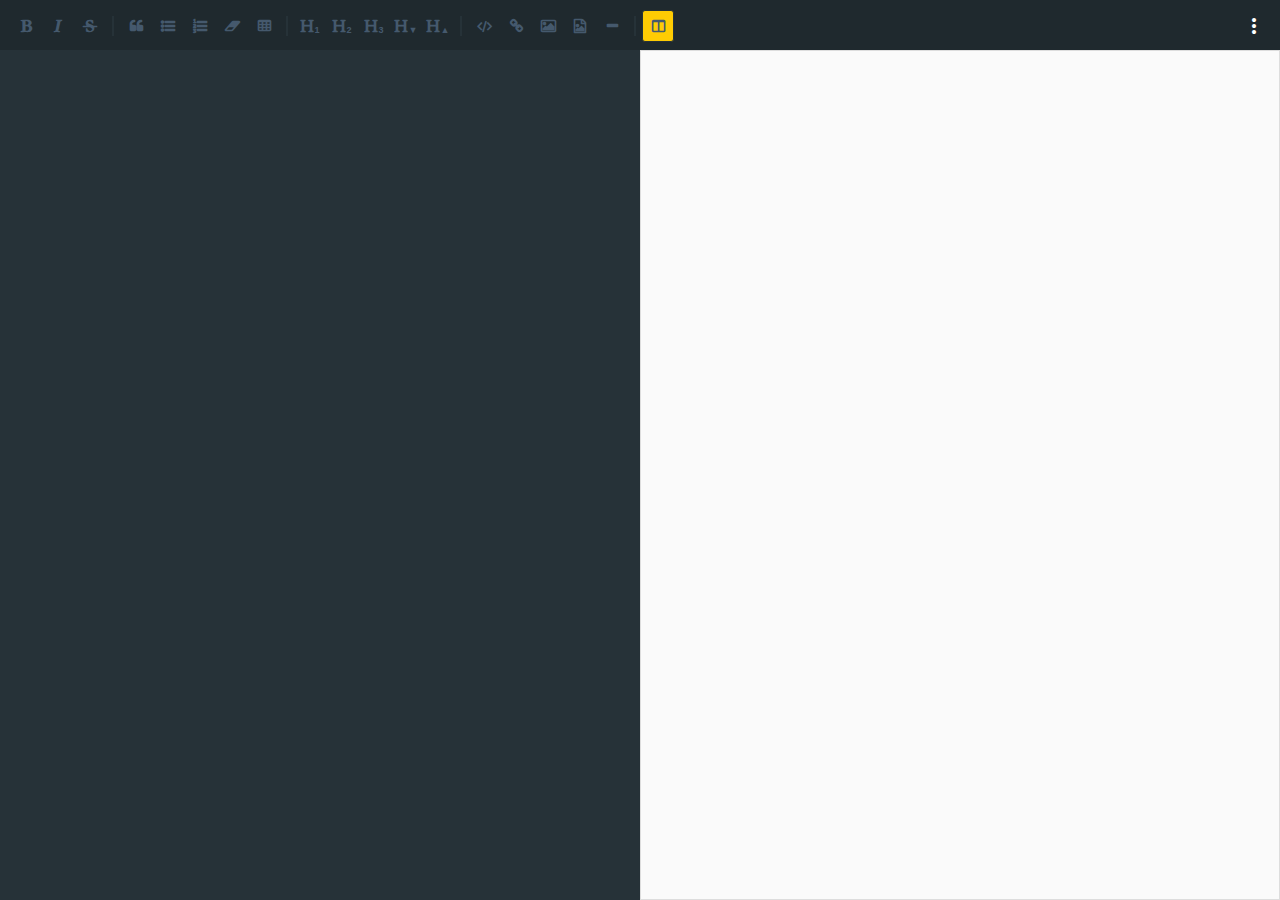
<file: index.html>
<!doctype html>
<html lang="en">
  <head>
    <meta charset="utf-8">
    <title>Material Markdown</title>

    <style>
      @font-face {
        font-family: 'Roboto';
        src: url(/fonts/Roboto-Regular.ttf);
      }
      
      @font-face {
        font-family: 'Material Icons';
        src: url(/fonts/MaterialIcons-Regular.ttf);
      }
      @font-face {
        font-family: 'FontAwesome';
        src: url(/fonts/fontawesome-webfont.ttf);
      }
    </style>

    <link rel="stylesheet" href="/css/material.min.css">
    <link rel="stylesheet" href="/css/font-awesome.min.css">
    <link rel="stylesheet" href="/css/simplemde.min.css">
    <link rel="stylesheet" href="/css/styles.css">
  </head>
  <body>
            
    <!--Main content div-->
    <div class="demo-content">
      <textarea id="my-content"></textarea>
      
      <ul class="mdl-menu mdl-menu--bottom-right mdl-js-menu mdl-js-ripple-effect" for="demo-menu-lower-right">
        <li class="mdl-menu__item" id="open_file">Open File <i class="material-icons">file_download</i></li>
        <li class="mdl-menu__item" id="save">Save <i class="material-icons">save</i></li>
        <li class="mdl-menu__item" id="save_as">Save As <i class="material-icons">fiber_new</i></li>
        <li class="mdl-menu__item" id="get_html">Get HTML <i class="material-icons">code</i></li>
        <hr>
        <li class="mdl-menu__item" id="load_sample">Load Sample Page</li>
      </ul>
      
      <div id="demo-toast-example" class="mdl-js-snackbar mdl-snackbar">
        <div class="mdl-snackbar__text"></div>
        <button class="mdl-snackbar__action" type="button"></button>
      </div>
      
    </div>
    
    <!--Javascript Calls-->
    <script src="/js/cash.min.js"></script>
    <script src="/js/simplemde.js"></script>
    <script src="/js/material.min.js"></script>
    <script src="/main.js"></script>
  </body>
</html>
</file>
<file: css/styles.css>
html, body {
  background-color: #263238;
}

::shadow img {
  width: 100% !important;
}

.editor-preview-side img {
  max-width: 100% !important;
}

.demo-content h1 {
  font-size: 40px;
}

.demo-content h2 {
  font-size: 35px;
  line-height: 38px;
}

.demo-content h3 {
  font-size: 25px;
  line-height: 30px;
}

.CodeMirror .CodeMirror-code .cm-header {
  color: #32969B;
}

.CodeMirror .CodeMirror-code .cm-tag {
  color: #8aa76d;
}

.CodeMirror .CodeMirror-code .cm-attribute {
  color: #9a4355;
}

.CodeMirror .CodeMirror-code .cm-string {
  color: #609593;
}

.demo-content .editor-toolbar {
  width: 100%;
  border: none;
  border-radius: 0;
  background-color: #1F292E;
  opacity: 1;
}

.demo-content .CodeMirror {
  border: none;
  background-color: #263238;
  border-radius: 0;
  height: calc(100vh - 50px);
  color: #ccc;
}

.demo-content .CodeMirror-cursor {
  border-left: 2px solid #FFCC03;
}

.demo-content .CodeMirror .CodeMirror-selected {
  background: #131A1D;
}

.demo-content .editor-toolbar i.separator {
  border-left: 1px solid #263238;
  border-right: 1px solid #263238;
}

.demo-content .editor-toolbar a.active, .editor-toolbar a:hover {
  background: #FFCC03;
  border-color: #263238;
}

.demo-content .editor-statusbar {
  padding: 8px 10px;
  font-size: 12px;
  color: #3E556B;
  text-align: right;
  background-color: #263238;
}

.demo-content .editor-toolbar.fullscreen::before, .editor-toolbar.fullscreen::after {
  background: none;
}

.demo-content {
  font-family: 'Roboto', sans-serif;
}

.demo-content .editor-preview, .editor-preview-side {
  padding: 10px 5%;
}

.demo-content a {
  color: #578685;
  font-weight: 800;
  text-decoration: none;
}

.demo-content a:hover {
  color: #578685;
  font-weight: 800;
  text-decoration: underline;
}

.demo-content .CodeMirror .CodeMirror-code .cm-comment {
  color: #8CA96F;
}

.demo-content span.cm-quote.cm-quote-1 {
  color: #9E4456;
}

.demo-content .CodeMirror .CodeMirror-code .cm-link {
  color: #609593;
}

.demo-content .editor-preview-side {
  width: 50%;
}

.demo-content blockquote:after {
  float: right;
  margin-top: -40px;
}

.demo-content .mdl-snackbar {
  background-color: #FFCC03;
  left: 35%;
}

.demo-content .mdl-snackbar__action, .demo-content .mdl-snackbar__text {
  color: #1F292E;
}

.editor-preview-side blockquote p {
  padding-left: 7px;
  color: #777;
  border-left: 2px solid #777;
}

.editor-preview-side blockquote:before, .editor-preview-side blockquote:after {
  display: none;
}

.editor-preview-side pre {
  padding: 5px;
  border-radius: 4px;
}

.editor-preview-side blockquote {
  margin: 15px;
}

.demo-content .cm-header, .demo-content .cm-strong {
  font-weight: 400;
}

.demo-content span.cm-strong {
  color: #EDBE66;
}

.demo-contnet span.cm-em {
  color: #C390E6;
}

.editor-preview-side div.image {
  background-color: #263238;
  min-height: 200px;
  border-radius: 4px;
  display: flex;
  flex-direction: column;
  justify-content: center;
}

.editor-preview-side div.image i {
  color: white;
  font-size: 3em;
  display: flex;
  flex-direction: column;
  justify-content: center;
  opacity: 0.7;
  text-align: center;
}

#more_vert:hover {
  color: #263238;
  background-color: #263238;
}

#demo-menu-lower-right {
  float: right;
}

ul li.mdl-menu__item i {
  float: right;
  font-size: 22px;
  line-height: 48px;
}

.demo-content .mdl-textfield--expandable {
  color: white;
}

.demo-content .mdl-textfield__expandable-holder {
  margin-bottom: 10px;
}

.demo-content .mdl-textfield {
  padding: 7px 0;
}

.demo-content .mdl-textfield .mdl-button {
  position: absolute;
  bottom: 20px;
}

.demo-content .mdl-textfield__label:after {
  background-color: #FFCC03;
}

.demo-content .mdl-textfield__input {
  /*padding-bottom: 10px;*/
  outline: none;
}

button.mdl-button--colored {
  background-color: #558382 !important;
}

span.highlight-search {
  background-color: #FFCC03;
}

.mdl-dialog {
  border-radius: 2px;
}

.demo-content .editor-toolbar a {
  color: #45596d !important;
}

.CodeMirror-sided {
  width: 48%!important;
}

/* Let's get this party started */
::-webkit-scrollbar { 
  width: 8px;
  height: 8px;
}
 
/* Track */
::-webkit-scrollbar-track {
  -webkit-box-shadow: inset 0 0 6px rgba(0,0,0,0.3); 
  -webkit-border-radius: 10px;
  border-radius: 2px;
}
 
/* Handle */
::-webkit-scrollbar-thumb {
  -webkit-border-radius: 2px;
  border-radius: 10px;
  background: #222D32; 
  -webkit-box-shadow: inset 0 0 6px rgba(0,0,0,0.5); 
}
::-webkit-scrollbar-thumb:window-inactive {
	background: #222D32; 
}
</file>
<file: css/material.min.css>
/**
 * material-design-lite - Material Design Components in CSS, JS and HTML
 * @version v1.1.1
 * @license Apache-2.0
 * @copyright 2015 Google, Inc.
 * @link https://github.com/google/material-design-lite
 */
@charset "UTF-8";html{color:rgba(0,0,0,.87)}::-moz-selection{background:#b3d4fc;text-shadow:none}::selection{background:#b3d4fc;text-shadow:none}fieldset,hr{border:0;padding:0}hr{display:block;height:1px;border-top:1px solid #ccc;margin:1em 0}audio,canvas,iframe,img,svg,video{vertical-align:middle}fieldset{margin:0}textarea{resize:vertical}.browserupgrade{margin:.2em 0;background:#ccc;color:#000;padding:.2em 0}.hidden{display:none!important}.visuallyhidden{border:0;clip:rect(0 0 0 0);height:1px;margin:-1px;overflow:hidden;padding:0;position:absolute;width:1px}.visuallyhidden.focusable:active,.visuallyhidden.focusable:focus{clip:auto;height:auto;margin:0;overflow:visible;position:static;width:auto}.invisible{visibility:hidden}.clearfix:after,.clearfix:before{content:" ";display:table}.clearfix:after{clear:both}@media print{*,*:after,*:before,*:first-letter,*:first-line{background:0 0!important;color:#000!important;box-shadow:none!important;text-shadow:none!important}a,a:visited{text-decoration:underline}a[href]:after{content:" (" attr(href)")"}abbr[title]:after{content:" (" attr(title)")"}a[href^="#"]:after,a[href^="javascript:"]:after{content:""}blockquote,pre{border:1px solid #999}thead{display:table-header-group}blockquote,img,pre,tr{page-break-inside:avoid}img{max-width:100%!important}h2,h3,p{orphans:3;widows:3}h2,h3{page-break-after:avoid}}.mdl-accordion,.mdl-button,.mdl-card,.mdl-checkbox,.mdl-dropdown-menu,.mdl-icon-toggle,.mdl-item,.mdl-radio,.mdl-slider,.mdl-switch,.mdl-tabs__tab,a{-webkit-tap-highlight-color:transparent;-webkit-tap-highlight-color:rgba(255,255,255,0)}body,html{width:100%;font-family:"Helvetica","Arial",sans-serif;font-size:14px;font-weight:400;line-height:20px}html{height:100%;-ms-touch-action:manipulation;touch-action:manipulation}body{min-height:100%;margin:0}main{display:block}*[hidden]{display:none!important}h1,h2,h3,h4,h5,h6,p{padding:0}h1,h1 small,h2 small,h3 small,h4 small,h5 small,h6 small{font-family:"Roboto","Helvetica","Arial",sans-serif;letter-spacing:-.02em;line-height:1.35}h1 small,h2 small,h3 small,h4 small,h5 small,h6 small{font-weight:400;opacity:.54;font-size:.6em}h1,h2{font-weight:400}h1{margin:24px 0;font-size:56px}h2,h3{font-family:"Roboto","Helvetica","Arial",sans-serif;margin:24px 0}h2{font-size:45px;line-height:48px}h3,h4{font-weight:400}h3{font-size:34px;line-height:40px}h4,h5{font-family:"Roboto","Helvetica","Arial",sans-serif}h4{-moz-osx-font-smoothing:grayscale;margin:24px 0 16px;font-size:24px;line-height:32px}h5,h6,p{margin:24px 0 16px}h5{font-size:20px;font-weight:500;line-height:1;letter-spacing:.02em}blockquote,h6{font-family:"Roboto","Helvetica","Arial",sans-serif}h6,p{font-size:16px;font-weight:400;line-height:24px;letter-spacing:.04em}p{font-size:14px;letter-spacing:0;margin:0 0 16px}a{color:#ff4081;font-weight:500}blockquote{position:relative;font-size:24px;font-weight:300;font-style:italic;line-height:1.35;letter-spacing:.08em}blockquote:before{position:absolute;left:-.5em;content:'“'}blockquote:after{content:'”';margin-left:-.05em}mark{background-color:#f4ff81}dt{font-weight:700}address,ol,ul{font-weight:400;letter-spacing:0}address{font-style:normal;font-size:12px;line-height:1}ol,ul{font-size:14px;line-height:24px}.mdl-typography--display-4,.mdl-typography--display-4-color-contrast{font-family:"Roboto","Helvetica","Arial",sans-serif;font-size:112px;font-weight:300;line-height:1;letter-spacing:-.04em}.mdl-typography--display-4-color-contrast{opacity:.54}.mdl-typography--display-3,.mdl-typography--display-3-color-contrast{font-family:"Roboto","Helvetica","Arial",sans-serif;font-size:56px;font-weight:400;line-height:1.35;letter-spacing:-.02em}.mdl-typography--display-3-color-contrast{opacity:.54}.mdl-typography--display-2,.mdl-typography--display-2-color-contrast{font-family:"Roboto","Helvetica","Arial",sans-serif;font-size:45px;font-weight:400;line-height:48px}.mdl-typography--display-2-color-contrast{opacity:.54}.mdl-typography--display-1,.mdl-typography--display-1-color-contrast{font-family:"Roboto","Helvetica","Arial",sans-serif;font-size:34px;font-weight:400;line-height:40px}.mdl-typography--display-1-color-contrast{opacity:.54}.mdl-typography--headline,.mdl-typography--headline-color-contrast{font-family:"Roboto","Helvetica","Arial",sans-serif;font-size:24px;font-weight:400;line-height:32px;-moz-osx-font-smoothing:grayscale}.mdl-typography--headline-color-contrast{opacity:.87}.mdl-typography--title,.mdl-typography--title-color-contrast{font-family:"Roboto","Helvetica","Arial",sans-serif;font-size:20px;font-weight:500;line-height:1;letter-spacing:.02em}.mdl-typography--title-color-contrast{opacity:.87}.mdl-typography--subhead,.mdl-typography--subhead-color-contrast{font-family:"Roboto","Helvetica","Arial",sans-serif;font-size:16px;font-weight:400;line-height:24px;letter-spacing:.04em}.mdl-typography--subhead-color-contrast{opacity:.87}.mdl-typography--body-2,.mdl-typography--body-2-color-contrast{font-size:14px;font-weight:700;line-height:24px;letter-spacing:0}.mdl-typography--body-2-color-contrast{opacity:.87}.mdl-typography--body-1,.mdl-typography--body-1-color-contrast{font-size:14px;font-weight:400;line-height:24px;letter-spacing:0}.mdl-typography--body-1-color-contrast{opacity:.87}.mdl-typography--body-2-force-preferred-font,.mdl-typography--body-2-force-preferred-font-color-contrast{font-family:"Roboto","Helvetica","Arial",sans-serif;font-size:14px;font-weight:500;line-height:24px;letter-spacing:0}.mdl-typography--body-2-force-preferred-font-color-contrast{opacity:.87}.mdl-typography--body-1-force-preferred-font,.mdl-typography--body-1-force-preferred-font-color-contrast{font-family:"Roboto","Helvetica","Arial",sans-serif;font-size:14px;font-weight:400;line-height:24px;letter-spacing:0}.mdl-typography--body-1-force-preferred-font-color-contrast{opacity:.87}.mdl-typography--caption,.mdl-typography--caption-force-preferred-font{font-size:12px;font-weight:400;line-height:1;letter-spacing:0}.mdl-typography--caption-force-preferred-font{font-family:"Roboto","Helvetica","Arial",sans-serif}.mdl-typography--caption-color-contrast,.mdl-typography--caption-force-preferred-font-color-contrast{font-size:12px;font-weight:400;line-height:1;letter-spacing:0;opacity:.54}.mdl-typography--caption-force-preferred-font-color-contrast{font-family:"Roboto","Helvetica","Arial",sans-serif}.mdl-typography--button,.mdl-typography--button-color-contrast,.mdl-typography--menu,.mdl-typography--menu-color-contrast{font-family:"Roboto","Helvetica","Arial",sans-serif;font-size:14px;font-weight:500;line-height:1;letter-spacing:0}.mdl-typography--menu-color-contrast{opacity:.87}.mdl-typography--button,.mdl-typography--button-color-contrast{text-transform:uppercase}.mdl-typography--button-color-contrast{opacity:.87}.mdl-typography--text-left{text-align:left}.mdl-typography--text-right{text-align:right}.mdl-typography--text-center{text-align:center}.mdl-typography--text-justify{text-align:justify}.mdl-typography--text-nowrap{white-space:nowrap}.mdl-typography--text-lowercase{text-transform:lowercase}.mdl-typography--text-uppercase{text-transform:uppercase}.mdl-typography--text-capitalize{text-transform:capitalize}.mdl-typography--font-thin{font-weight:200!important}.mdl-typography--font-light{font-weight:300!important}.mdl-typography--font-regular{font-weight:400!important}.mdl-typography--font-medium{font-weight:500!important}.mdl-typography--font-bold{font-weight:700!important}.mdl-typography--font-black{font-weight:900!important}.material-icons{font-family:'Material Icons';font-weight:400;font-style:normal;font-size:24px;line-height:1;letter-spacing:normal;text-transform:none;display:inline-block;word-wrap:normal;-moz-font-feature-settings:'liga';font-feature-settings:'liga';-webkit-font-feature-settings:'liga';-webkit-font-smoothing:antialiased}.mdl-color-text--red{color:#f44336 !important}.mdl-color--red{background-color:#f44336 !important}.mdl-color-text--red-50{color:#ffebee !important}.mdl-color--red-50{background-color:#ffebee !important}.mdl-color-text--red-100{color:#ffcdd2 !important}.mdl-color--red-100{background-color:#ffcdd2 !important}.mdl-color-text--red-200{color:#ef9a9a !important}.mdl-color--red-200{background-color:#ef9a9a !important}.mdl-color-text--red-300{color:#e57373 !important}.mdl-color--red-300{background-color:#e57373 !important}.mdl-color-text--red-400{color:#ef5350 !important}.mdl-color--red-400{background-color:#ef5350 !important}.mdl-color-text--red-500{color:#f44336 !important}.mdl-color--red-500{background-color:#f44336 !important}.mdl-color-text--red-600{color:#e53935 !important}.mdl-color--red-600{background-color:#e53935 !important}.mdl-color-text--red-700{color:#d32f2f !important}.mdl-color--red-700{background-color:#d32f2f !important}.mdl-color-text--red-800{color:#c62828 !important}.mdl-color--red-800{background-color:#c62828 !important}.mdl-color-text--red-900{color:#b71c1c !important}.mdl-color--red-900{background-color:#b71c1c !important}.mdl-color-text--red-A100{color:#ff8a80 !important}.mdl-color--red-A100{background-color:#ff8a80 !important}.mdl-color-text--red-A200{color:#ff5252 !important}.mdl-color--red-A200{background-color:#ff5252 !important}.mdl-color-text--red-A400{color:#ff1744 !important}.mdl-color--red-A400{background-color:#ff1744 !important}.mdl-color-text--red-A700{color:#d50000 !important}.mdl-color--red-A700{background-color:#d50000 !important}.mdl-color-text--pink{color:#e91e63 !important}.mdl-color--pink{background-color:#e91e63 !important}.mdl-color-text--pink-50{color:#fce4ec !important}.mdl-color--pink-50{background-color:#fce4ec !important}.mdl-color-text--pink-100{color:#f8bbd0 !important}.mdl-color--pink-100{background-color:#f8bbd0 !important}.mdl-color-text--pink-200{color:#f48fb1 !important}.mdl-color--pink-200{background-color:#f48fb1 !important}.mdl-color-text--pink-300{color:#f06292 !important}.mdl-color--pink-300{background-color:#f06292 !important}.mdl-color-text--pink-400{color:#ec407a !important}.mdl-color--pink-400{background-color:#ec407a !important}.mdl-color-text--pink-500{color:#e91e63 !important}.mdl-color--pink-500{background-color:#e91e63 !important}.mdl-color-text--pink-600{color:#d81b60 !important}.mdl-color--pink-600{background-color:#d81b60 !important}.mdl-color-text--pink-700{color:#c2185b !important}.mdl-color--pink-700{background-color:#c2185b !important}.mdl-color-text--pink-800{color:#ad1457 !important}.mdl-color--pink-800{background-color:#ad1457 !important}.mdl-color-text--pink-900{color:#880e4f !important}.mdl-color--pink-900{background-color:#880e4f !important}.mdl-color-text--pink-A100{color:#ff80ab !important}.mdl-color--pink-A100{background-color:#ff80ab !important}.mdl-color-text--pink-A200{color:#ff4081 !important}.mdl-color--pink-A200{background-color:#ff4081 !important}.mdl-color-text--pink-A400{color:#f50057 !important}.mdl-color--pink-A400{background-color:#f50057 !important}.mdl-color-text--pink-A700{color:#c51162 !important}.mdl-color--pink-A700{background-color:#c51162 !important}.mdl-color-text--purple{color:#9c27b0 !important}.mdl-color--purple{background-color:#9c27b0 !important}.mdl-color-text--purple-50{color:#f3e5f5 !important}.mdl-color--purple-50{background-color:#f3e5f5 !important}.mdl-color-text--purple-100{color:#e1bee7 !important}.mdl-color--purple-100{background-color:#e1bee7 !important}.mdl-color-text--purple-200{color:#ce93d8 !important}.mdl-color--purple-200{background-color:#ce93d8 !important}.mdl-color-text--purple-300{color:#ba68c8 !important}.mdl-color--purple-300{background-color:#ba68c8 !important}.mdl-color-text--purple-400{color:#ab47bc !important}.mdl-color--purple-400{background-color:#ab47bc !important}.mdl-color-text--purple-500{color:#9c27b0 !important}.mdl-color--purple-500{background-color:#9c27b0 !important}.mdl-color-text--purple-600{color:#8e24aa !important}.mdl-color--purple-600{background-color:#8e24aa !important}.mdl-color-text--purple-700{color:#7b1fa2 !important}.mdl-color--purple-700{background-color:#7b1fa2 !important}.mdl-color-text--purple-800{color:#6a1b9a !important}.mdl-color--purple-800{background-color:#6a1b9a !important}.mdl-color-text--purple-900{color:#4a148c !important}.mdl-color--purple-900{background-color:#4a148c !important}.mdl-color-text--purple-A100{color:#ea80fc !important}.mdl-color--purple-A100{background-color:#ea80fc !important}.mdl-color-text--purple-A200{color:#e040fb !important}.mdl-color--purple-A200{background-color:#e040fb !important}.mdl-color-text--purple-A400{color:#d500f9 !important}.mdl-color--purple-A400{background-color:#d500f9 !important}.mdl-color-text--purple-A700{color:#a0f !important}.mdl-color--purple-A700{background-color:#a0f !important}.mdl-color-text--deep-purple{color:#673ab7 !important}.mdl-color--deep-purple{background-color:#673ab7 !important}.mdl-color-text--deep-purple-50{color:#ede7f6 !important}.mdl-color--deep-purple-50{background-color:#ede7f6 !important}.mdl-color-text--deep-purple-100{color:#d1c4e9 !important}.mdl-color--deep-purple-100{background-color:#d1c4e9 !important}.mdl-color-text--deep-purple-200{color:#b39ddb !important}.mdl-color--deep-purple-200{background-color:#b39ddb !important}.mdl-color-text--deep-purple-300{color:#9575cd !important}.mdl-color--deep-purple-300{background-color:#9575cd !important}.mdl-color-text--deep-purple-400{color:#7e57c2 !important}.mdl-color--deep-purple-400{background-color:#7e57c2 !important}.mdl-color-text--deep-purple-500{color:#673ab7 !important}.mdl-color--deep-purple-500{background-color:#673ab7 !important}.mdl-color-text--deep-purple-600{color:#5e35b1 !important}.mdl-color--deep-purple-600{background-color:#5e35b1 !important}.mdl-color-text--deep-purple-700{color:#512da8 !important}.mdl-color--deep-purple-700{background-color:#512da8 !important}.mdl-color-text--deep-purple-800{color:#4527a0 !important}.mdl-color--deep-purple-800{background-color:#4527a0 !important}.mdl-color-text--deep-purple-900{color:#311b92 !important}.mdl-color--deep-purple-900{background-color:#311b92 !important}.mdl-color-text--deep-purple-A100{color:#b388ff !important}.mdl-color--deep-purple-A100{background-color:#b388ff !important}.mdl-color-text--deep-purple-A200{color:#7c4dff !important}.mdl-color--deep-purple-A200{background-color:#7c4dff !important}.mdl-color-text--deep-purple-A400{color:#651fff !important}.mdl-color--deep-purple-A400{background-color:#651fff !important}.mdl-color-text--deep-purple-A700{color:#6200ea !important}.mdl-color--deep-purple-A700{background-color:#6200ea !important}.mdl-color-text--indigo{color:#3f51b5 !important}.mdl-color--indigo{background-color:#3f51b5 !important}.mdl-color-text--indigo-50{color:#e8eaf6 !important}.mdl-color--indigo-50{background-color:#e8eaf6 !important}.mdl-color-text--indigo-100{color:#c5cae9 !important}.mdl-color--indigo-100{background-color:#c5cae9 !important}.mdl-color-text--indigo-200{color:#9fa8da !important}.mdl-color--indigo-200{background-color:#9fa8da !important}.mdl-color-text--indigo-300{color:#7986cb !important}.mdl-color--indigo-300{background-color:#7986cb !important}.mdl-color-text--indigo-400{color:#5c6bc0 !important}.mdl-color--indigo-400{background-color:#5c6bc0 !important}.mdl-color-text--indigo-500{color:#3f51b5 !important}.mdl-color--indigo-500{background-color:#3f51b5 !important}.mdl-color-text--indigo-600{color:#3949ab !important}.mdl-color--indigo-600{background-color:#3949ab !important}.mdl-color-text--indigo-700{color:#303f9f !important}.mdl-color--indigo-700{background-color:#303f9f !important}.mdl-color-text--indigo-800{color:#283593 !important}.mdl-color--indigo-800{background-color:#283593 !important}.mdl-color-text--indigo-900{color:#1a237e !important}.mdl-color--indigo-900{background-color:#1a237e !important}.mdl-color-text--indigo-A100{color:#8c9eff !important}.mdl-color--indigo-A100{background-color:#8c9eff !important}.mdl-color-text--indigo-A200{color:#536dfe !important}.mdl-color--indigo-A200{background-color:#536dfe !important}.mdl-color-text--indigo-A400{color:#3d5afe !important}.mdl-color--indigo-A400{background-color:#3d5afe !important}.mdl-color-text--indigo-A700{color:#304ffe !important}.mdl-color--indigo-A700{background-color:#304ffe !important}.mdl-color-text--blue{color:#2196f3 !important}.mdl-color--blue{background-color:#2196f3 !important}.mdl-color-text--blue-50{color:#e3f2fd !important}.mdl-color--blue-50{background-color:#e3f2fd !important}.mdl-color-text--blue-100{color:#bbdefb !important}.mdl-color--blue-100{background-color:#bbdefb !important}.mdl-color-text--blue-200{color:#90caf9 !important}.mdl-color--blue-200{background-color:#90caf9 !important}.mdl-color-text--blue-300{color:#64b5f6 !important}.mdl-color--blue-300{background-color:#64b5f6 !important}.mdl-color-text--blue-400{color:#42a5f5 !important}.mdl-color--blue-400{background-color:#42a5f5 !important}.mdl-color-text--blue-500{color:#2196f3 !important}.mdl-color--blue-500{background-color:#2196f3 !important}.mdl-color-text--blue-600{color:#1e88e5 !important}.mdl-color--blue-600{background-color:#1e88e5 !important}.mdl-color-text--blue-700{color:#1976d2 !important}.mdl-color--blue-700{background-color:#1976d2 !important}.mdl-color-text--blue-800{color:#1565c0 !important}.mdl-color--blue-800{background-color:#1565c0 !important}.mdl-color-text--blue-900{color:#0d47a1 !important}.mdl-color--blue-900{background-color:#0d47a1 !important}.mdl-color-text--blue-A100{color:#82b1ff !important}.mdl-color--blue-A100{background-color:#82b1ff !important}.mdl-color-text--blue-A200{color:#448aff !important}.mdl-color--blue-A200{background-color:#448aff !important}.mdl-color-text--blue-A400{color:#2979ff !important}.mdl-color--blue-A400{background-color:#2979ff !important}.mdl-color-text--blue-A700{color:#2962ff !important}.mdl-color--blue-A700{background-color:#2962ff !important}.mdl-color-text--light-blue{color:#03a9f4 !important}.mdl-color--light-blue{background-color:#03a9f4 !important}.mdl-color-text--light-blue-50{color:#e1f5fe !important}.mdl-color--light-blue-50{background-color:#e1f5fe !important}.mdl-color-text--light-blue-100{color:#b3e5fc !important}.mdl-color--light-blue-100{background-color:#b3e5fc !important}.mdl-color-text--light-blue-200{color:#81d4fa !important}.mdl-color--light-blue-200{background-color:#81d4fa !important}.mdl-color-text--light-blue-300{color:#4fc3f7 !important}.mdl-color--light-blue-300{background-color:#4fc3f7 !important}.mdl-color-text--light-blue-400{color:#29b6f6 !important}.mdl-color--light-blue-400{background-color:#29b6f6 !important}.mdl-color-text--light-blue-500{color:#03a9f4 !important}.mdl-color--light-blue-500{background-color:#03a9f4 !important}.mdl-color-text--light-blue-600{color:#039be5 !important}.mdl-color--light-blue-600{background-color:#039be5 !important}.mdl-color-text--light-blue-700{color:#0288d1 !important}.mdl-color--light-blue-700{background-color:#0288d1 !important}.mdl-color-text--light-blue-800{color:#0277bd !important}.mdl-color--light-blue-800{background-color:#0277bd !important}.mdl-color-text--light-blue-900{color:#01579b !important}.mdl-color--light-blue-900{background-color:#01579b !important}.mdl-color-text--light-blue-A100{color:#80d8ff !important}.mdl-color--light-blue-A100{background-color:#80d8ff !important}.mdl-color-text--light-blue-A200{color:#40c4ff !important}.mdl-color--light-blue-A200{background-color:#40c4ff !important}.mdl-color-text--light-blue-A400{color:#00b0ff !important}.mdl-color--light-blue-A400{background-color:#00b0ff !important}.mdl-color-text--light-blue-A700{color:#0091ea !important}.mdl-color--light-blue-A700{background-color:#0091ea !important}.mdl-color-text--cyan{color:#00bcd4 !important}.mdl-color--cyan{background-color:#00bcd4 !important}.mdl-color-text--cyan-50{color:#e0f7fa !important}.mdl-color--cyan-50{background-color:#e0f7fa !important}.mdl-color-text--cyan-100{color:#b2ebf2 !important}.mdl-color--cyan-100{background-color:#b2ebf2 !important}.mdl-color-text--cyan-200{color:#80deea !important}.mdl-color--cyan-200{background-color:#80deea !important}.mdl-color-text--cyan-300{color:#4dd0e1 !important}.mdl-color--cyan-300{background-color:#4dd0e1 !important}.mdl-color-text--cyan-400{color:#26c6da !important}.mdl-color--cyan-400{background-color:#26c6da !important}.mdl-color-text--cyan-500{color:#00bcd4 !important}.mdl-color--cyan-500{background-color:#00bcd4 !important}.mdl-color-text--cyan-600{color:#00acc1 !important}.mdl-color--cyan-600{background-color:#00acc1 !important}.mdl-color-text--cyan-700{color:#0097a7 !important}.mdl-color--cyan-700{background-color:#0097a7 !important}.mdl-color-text--cyan-800{color:#00838f !important}.mdl-color--cyan-800{background-color:#00838f !important}.mdl-color-text--cyan-900{color:#006064 !important}.mdl-color--cyan-900{background-color:#006064 !important}.mdl-color-text--cyan-A100{color:#84ffff !important}.mdl-color--cyan-A100{background-color:#84ffff !important}.mdl-color-text--cyan-A200{color:#18ffff !important}.mdl-color--cyan-A200{background-color:#18ffff !important}.mdl-color-text--cyan-A400{color:#00e5ff !important}.mdl-color--cyan-A400{background-color:#00e5ff !important}.mdl-color-text--cyan-A700{color:#00b8d4 !important}.mdl-color--cyan-A700{background-color:#00b8d4 !important}.mdl-color-text--teal{color:#009688 !important}.mdl-color--teal{background-color:#009688 !important}.mdl-color-text--teal-50{color:#e0f2f1 !important}.mdl-color--teal-50{background-color:#e0f2f1 !important}.mdl-color-text--teal-100{color:#b2dfdb !important}.mdl-color--teal-100{background-color:#b2dfdb !important}.mdl-color-text--teal-200{color:#80cbc4 !important}.mdl-color--teal-200{background-color:#80cbc4 !important}.mdl-color-text--teal-300{color:#4db6ac !important}.mdl-color--teal-300{background-color:#4db6ac !important}.mdl-color-text--teal-400{color:#26a69a !important}.mdl-color--teal-400{background-color:#26a69a !important}.mdl-color-text--teal-500{color:#009688 !important}.mdl-color--teal-500{background-color:#009688 !important}.mdl-color-text--teal-600{color:#00897b !important}.mdl-color--teal-600{background-color:#00897b !important}.mdl-color-text--teal-700{color:#00796b !important}.mdl-color--teal-700{background-color:#00796b !important}.mdl-color-text--teal-800{color:#00695c !important}.mdl-color--teal-800{background-color:#00695c !important}.mdl-color-text--teal-900{color:#004d40 !important}.mdl-color--teal-900{background-color:#004d40 !important}.mdl-color-text--teal-A100{color:#a7ffeb !important}.mdl-color--teal-A100{background-color:#a7ffeb !important}.mdl-color-text--teal-A200{color:#64ffda !important}.mdl-color--teal-A200{background-color:#64ffda !important}.mdl-color-text--teal-A400{color:#1de9b6 !important}.mdl-color--teal-A400{background-color:#1de9b6 !important}.mdl-color-text--teal-A700{color:#00bfa5 !important}.mdl-color--teal-A700{background-color:#00bfa5 !important}.mdl-color-text--green{color:#4caf50 !important}.mdl-color--green{background-color:#4caf50 !important}.mdl-color-text--green-50{color:#e8f5e9 !important}.mdl-color--green-50{background-color:#e8f5e9 !important}.mdl-color-text--green-100{color:#c8e6c9 !important}.mdl-color--green-100{background-color:#c8e6c9 !important}.mdl-color-text--green-200{color:#a5d6a7 !important}.mdl-color--green-200{background-color:#a5d6a7 !important}.mdl-color-text--green-300{color:#81c784 !important}.mdl-color--green-300{background-color:#81c784 !important}.mdl-color-text--green-400{color:#66bb6a !important}.mdl-color--green-400{background-color:#66bb6a !important}.mdl-color-text--green-500{color:#4caf50 !important}.mdl-color--green-500{background-color:#4caf50 !important}.mdl-color-text--green-600{color:#43a047 !important}.mdl-color--green-600{background-color:#43a047 !important}.mdl-color-text--green-700{color:#388e3c !important}.mdl-color--green-700{background-color:#388e3c !important}.mdl-color-text--green-800{color:#2e7d32 !important}.mdl-color--green-800{background-color:#2e7d32 !important}.mdl-color-text--green-900{color:#1b5e20 !important}.mdl-color--green-900{background-color:#1b5e20 !important}.mdl-color-text--green-A100{color:#b9f6ca !important}.mdl-color--green-A100{background-color:#b9f6ca !important}.mdl-color-text--green-A200{color:#69f0ae !important}.mdl-color--green-A200{background-color:#69f0ae !important}.mdl-color-text--green-A400{color:#00e676 !important}.mdl-color--green-A400{background-color:#00e676 !important}.mdl-color-text--green-A700{color:#00c853 !important}.mdl-color--green-A700{background-color:#00c853 !important}.mdl-color-text--light-green{color:#8bc34a !important}.mdl-color--light-green{background-color:#8bc34a !important}.mdl-color-text--light-green-50{color:#f1f8e9 !important}.mdl-color--light-green-50{background-color:#f1f8e9 !important}.mdl-color-text--light-green-100{color:#dcedc8 !important}.mdl-color--light-green-100{background-color:#dcedc8 !important}.mdl-color-text--light-green-200{color:#c5e1a5 !important}.mdl-color--light-green-200{background-color:#c5e1a5 !important}.mdl-color-text--light-green-300{color:#aed581 !important}.mdl-color--light-green-300{background-color:#aed581 !important}.mdl-color-text--light-green-400{color:#9ccc65 !important}.mdl-color--light-green-400{background-color:#9ccc65 !important}.mdl-color-text--light-green-500{color:#8bc34a !important}.mdl-color--light-green-500{background-color:#8bc34a !important}.mdl-color-text--light-green-600{color:#7cb342 !important}.mdl-color--light-green-600{background-color:#7cb342 !important}.mdl-color-text--light-green-700{color:#689f38 !important}.mdl-color--light-green-700{background-color:#689f38 !important}.mdl-color-text--light-green-800{color:#558b2f !important}.mdl-color--light-green-800{background-color:#558b2f !important}.mdl-color-text--light-green-900{color:#33691e !important}.mdl-color--light-green-900{background-color:#33691e !important}.mdl-color-text--light-green-A100{color:#ccff90 !important}.mdl-color--light-green-A100{background-color:#ccff90 !important}.mdl-color-text--light-green-A200{color:#b2ff59 !important}.mdl-color--light-green-A200{background-color:#b2ff59 !important}.mdl-color-text--light-green-A400{color:#76ff03 !important}.mdl-color--light-green-A400{background-color:#76ff03 !important}.mdl-color-text--light-green-A700{color:#64dd17 !important}.mdl-color--light-green-A700{background-color:#64dd17 !important}.mdl-color-text--lime{color:#cddc39 !important}.mdl-color--lime{background-color:#cddc39 !important}.mdl-color-text--lime-50{color:#f9fbe7 !important}.mdl-color--lime-50{background-color:#f9fbe7 !important}.mdl-color-text--lime-100{color:#f0f4c3 !important}.mdl-color--lime-100{background-color:#f0f4c3 !important}.mdl-color-text--lime-200{color:#e6ee9c !important}.mdl-color--lime-200{background-color:#e6ee9c !important}.mdl-color-text--lime-300{color:#dce775 !important}.mdl-color--lime-300{background-color:#dce775 !important}.mdl-color-text--lime-400{color:#d4e157 !important}.mdl-color--lime-400{background-color:#d4e157 !important}.mdl-color-text--lime-500{color:#cddc39 !important}.mdl-color--lime-500{background-color:#cddc39 !important}.mdl-color-text--lime-600{color:#c0ca33 !important}.mdl-color--lime-600{background-color:#c0ca33 !important}.mdl-color-text--lime-700{color:#afb42b !important}.mdl-color--lime-700{background-color:#afb42b !important}.mdl-color-text--lime-800{color:#9e9d24 !important}.mdl-color--lime-800{background-color:#9e9d24 !important}.mdl-color-text--lime-900{color:#827717 !important}.mdl-color--lime-900{background-color:#827717 !important}.mdl-color-text--lime-A100{color:#f4ff81 !important}.mdl-color--lime-A100{background-color:#f4ff81 !important}.mdl-color-text--lime-A200{color:#eeff41 !important}.mdl-color--lime-A200{background-color:#eeff41 !important}.mdl-color-text--lime-A400{color:#c6ff00 !important}.mdl-color--lime-A400{background-color:#c6ff00 !important}.mdl-color-text--lime-A700{color:#aeea00 !important}.mdl-color--lime-A700{background-color:#aeea00 !important}.mdl-color-text--yellow{color:#ffeb3b !important}.mdl-color--yellow{background-color:#ffeb3b !important}.mdl-color-text--yellow-50{color:#fffde7 !important}.mdl-color--yellow-50{background-color:#fffde7 !important}.mdl-color-text--yellow-100{color:#fff9c4 !important}.mdl-color--yellow-100{background-color:#fff9c4 !important}.mdl-color-text--yellow-200{color:#fff59d !important}.mdl-color--yellow-200{background-color:#fff59d !important}.mdl-color-text--yellow-300{color:#fff176 !important}.mdl-color--yellow-300{background-color:#fff176 !important}.mdl-color-text--yellow-400{color:#ffee58 !important}.mdl-color--yellow-400{background-color:#ffee58 !important}.mdl-color-text--yellow-500{color:#ffeb3b !important}.mdl-color--yellow-500{background-color:#ffeb3b !important}.mdl-color-text--yellow-600{color:#fdd835 !important}.mdl-color--yellow-600{background-color:#fdd835 !important}.mdl-color-text--yellow-700{color:#fbc02d !important}.mdl-color--yellow-700{background-color:#fbc02d !important}.mdl-color-text--yellow-800{color:#f9a825 !important}.mdl-color--yellow-800{background-color:#f9a825 !important}.mdl-color-text--yellow-900{color:#f57f17 !important}.mdl-color--yellow-900{background-color:#f57f17 !important}.mdl-color-text--yellow-A100{color:#ffff8d !important}.mdl-color--yellow-A100{background-color:#ffff8d !important}.mdl-color-text--yellow-A200{color:#ff0 !important}.mdl-color--yellow-A200{background-color:#ff0 !important}.mdl-color-text--yellow-A400{color:#ffea00 !important}.mdl-color--yellow-A400{background-color:#ffea00 !important}.mdl-color-text--yellow-A700{color:#ffd600 !important}.mdl-color--yellow-A700{background-color:#ffd600 !important}.mdl-color-text--amber{color:#ffc107 !important}.mdl-color--amber{background-color:#ffc107 !important}.mdl-color-text--amber-50{color:#fff8e1 !important}.mdl-color--amber-50{background-color:#fff8e1 !important}.mdl-color-text--amber-100{color:#ffecb3 !important}.mdl-color--amber-100{background-color:#ffecb3 !important}.mdl-color-text--amber-200{color:#ffe082 !important}.mdl-color--amber-200{background-color:#ffe082 !important}.mdl-color-text--amber-300{color:#ffd54f !important}.mdl-color--amber-300{background-color:#ffd54f !important}.mdl-color-text--amber-400{color:#ffca28 !important}.mdl-color--amber-400{background-color:#ffca28 !important}.mdl-color-text--amber-500{color:#ffc107 !important}.mdl-color--amber-500{background-color:#ffc107 !important}.mdl-color-text--amber-600{color:#ffb300 !important}.mdl-color--amber-600{background-color:#ffb300 !important}.mdl-color-text--amber-700{color:#ffa000 !important}.mdl-color--amber-700{background-color:#ffa000 !important}.mdl-color-text--amber-800{color:#ff8f00 !important}.mdl-color--amber-800{background-color:#ff8f00 !important}.mdl-color-text--amber-900{color:#ff6f00 !important}.mdl-color--amber-900{background-color:#ff6f00 !important}.mdl-color-text--amber-A100{color:#ffe57f !important}.mdl-color--amber-A100{background-color:#ffe57f !important}.mdl-color-text--amber-A200{color:#ffd740 !important}.mdl-color--amber-A200{background-color:#ffd740 !important}.mdl-color-text--amber-A400{color:#ffc400 !important}.mdl-color--amber-A400{background-color:#ffc400 !important}.mdl-color-text--amber-A700{color:#ffab00 !important}.mdl-color--amber-A700{background-color:#ffab00 !important}.mdl-color-text--orange{color:#ff9800 !important}.mdl-color--orange{background-color:#ff9800 !important}.mdl-color-text--orange-50{color:#fff3e0 !important}.mdl-color--orange-50{background-color:#fff3e0 !important}.mdl-color-text--orange-100{color:#ffe0b2 !important}.mdl-color--orange-100{background-color:#ffe0b2 !important}.mdl-color-text--orange-200{color:#ffcc80 !important}.mdl-color--orange-200{background-color:#ffcc80 !important}.mdl-color-text--orange-300{color:#ffb74d !important}.mdl-color--orange-300{background-color:#ffb74d !important}.mdl-color-text--orange-400{color:#ffa726 !important}.mdl-color--orange-400{background-color:#ffa726 !important}.mdl-color-text--orange-500{color:#ff9800 !important}.mdl-color--orange-500{background-color:#ff9800 !important}.mdl-color-text--orange-600{color:#fb8c00 !important}.mdl-color--orange-600{background-color:#fb8c00 !important}.mdl-color-text--orange-700{color:#f57c00 !important}.mdl-color--orange-700{background-color:#f57c00 !important}.mdl-color-text--orange-800{color:#ef6c00 !important}.mdl-color--orange-800{background-color:#ef6c00 !important}.mdl-color-text--orange-900{color:#e65100 !important}.mdl-color--orange-900{background-color:#e65100 !important}.mdl-color-text--orange-A100{color:#ffd180 !important}.mdl-color--orange-A100{background-color:#ffd180 !important}.mdl-color-text--orange-A200{color:#ffab40 !important}.mdl-color--orange-A200{background-color:#ffab40 !important}.mdl-color-text--orange-A400{color:#ff9100 !important}.mdl-color--orange-A400{background-color:#ff9100 !important}.mdl-color-text--orange-A700{color:#ff6d00 !important}.mdl-color--orange-A700{background-color:#ff6d00 !important}.mdl-color-text--deep-orange{color:#ff5722 !important}.mdl-color--deep-orange{background-color:#ff5722 !important}.mdl-color-text--deep-orange-50{color:#fbe9e7 !important}.mdl-color--deep-orange-50{background-color:#fbe9e7 !important}.mdl-color-text--deep-orange-100{color:#ffccbc !important}.mdl-color--deep-orange-100{background-color:#ffccbc !important}.mdl-color-text--deep-orange-200{color:#ffab91 !important}.mdl-color--deep-orange-200{background-color:#ffab91 !important}.mdl-color-text--deep-orange-300{color:#ff8a65 !important}.mdl-color--deep-orange-300{background-color:#ff8a65 !important}.mdl-color-text--deep-orange-400{color:#ff7043 !important}.mdl-color--deep-orange-400{background-color:#ff7043 !important}.mdl-color-text--deep-orange-500{color:#ff5722 !important}.mdl-color--deep-orange-500{background-color:#ff5722 !important}.mdl-color-text--deep-orange-600{color:#f4511e !important}.mdl-color--deep-orange-600{background-color:#f4511e !important}.mdl-color-text--deep-orange-700{color:#e64a19 !important}.mdl-color--deep-orange-700{background-color:#e64a19 !important}.mdl-color-text--deep-orange-800{color:#d84315 !important}.mdl-color--deep-orange-800{background-color:#d84315 !important}.mdl-color-text--deep-orange-900{color:#bf360c !important}.mdl-color--deep-orange-900{background-color:#bf360c !important}.mdl-color-text--deep-orange-A100{color:#ff9e80 !important}.mdl-color--deep-orange-A100{background-color:#ff9e80 !important}.mdl-color-text--deep-orange-A200{color:#ff6e40 !important}.mdl-color--deep-orange-A200{background-color:#ff6e40 !important}.mdl-color-text--deep-orange-A400{color:#ff3d00 !important}.mdl-color--deep-orange-A400{background-color:#ff3d00 !important}.mdl-color-text--deep-orange-A700{color:#dd2c00 !important}.mdl-color--deep-orange-A700{background-color:#dd2c00 !important}.mdl-color-text--brown{color:#795548 !important}.mdl-color--brown{background-color:#795548 !important}.mdl-color-text--brown-50{color:#efebe9 !important}.mdl-color--brown-50{background-color:#efebe9 !important}.mdl-color-text--brown-100{color:#d7ccc8 !important}.mdl-color--brown-100{background-color:#d7ccc8 !important}.mdl-color-text--brown-200{color:#bcaaa4 !important}.mdl-color--brown-200{background-color:#bcaaa4 !important}.mdl-color-text--brown-300{color:#a1887f !important}.mdl-color--brown-300{background-color:#a1887f !important}.mdl-color-text--brown-400{color:#8d6e63 !important}.mdl-color--brown-400{background-color:#8d6e63 !important}.mdl-color-text--brown-500{color:#795548 !important}.mdl-color--brown-500{background-color:#795548 !important}.mdl-color-text--brown-600{color:#6d4c41 !important}.mdl-color--brown-600{background-color:#6d4c41 !important}.mdl-color-text--brown-700{color:#5d4037 !important}.mdl-color--brown-700{background-color:#5d4037 !important}.mdl-color-text--brown-800{color:#4e342e !important}.mdl-color--brown-800{background-color:#4e342e !important}.mdl-color-text--brown-900{color:#3e2723 !important}.mdl-color--brown-900{background-color:#3e2723 !important}.mdl-color-text--grey{color:#9e9e9e !important}.mdl-color--grey{background-color:#9e9e9e !important}.mdl-color-text--grey-50{color:#fafafa !important}.mdl-color--grey-50{background-color:#fafafa !important}.mdl-color-text--grey-100{color:#f5f5f5 !important}.mdl-color--grey-100{background-color:#f5f5f5 !important}.mdl-color-text--grey-200{color:#eee !important}.mdl-color--grey-200{background-color:#eee !important}.mdl-color-text--grey-300{color:#e0e0e0 !important}.mdl-color--grey-300{background-color:#e0e0e0 !important}.mdl-color-text--grey-400{color:#bdbdbd !important}.mdl-color--grey-400{background-color:#bdbdbd !important}.mdl-color-text--grey-500{color:#9e9e9e !important}.mdl-color--grey-500{background-color:#9e9e9e !important}.mdl-color-text--grey-600{color:#757575 !important}.mdl-color--grey-600{background-color:#757575 !important}.mdl-color-text--grey-700{color:#616161 !important}.mdl-color--grey-700{background-color:#616161 !important}.mdl-color-text--grey-800{color:#424242 !important}.mdl-color--grey-800{background-color:#424242 !important}.mdl-color-text--grey-900{color:#212121 !important}.mdl-color--grey-900{background-color:#212121 !important}.mdl-color-text--blue-grey{color:#607d8b !important}.mdl-color--blue-grey{background-color:#607d8b !important}.mdl-color-text--blue-grey-50{color:#eceff1 !important}.mdl-color--blue-grey-50{background-color:#eceff1 !important}.mdl-color-text--blue-grey-100{color:#cfd8dc !important}.mdl-color--blue-grey-100{background-color:#cfd8dc !important}.mdl-color-text--blue-grey-200{color:#b0bec5 !important}.mdl-color--blue-grey-200{background-color:#b0bec5 !important}.mdl-color-text--blue-grey-300{color:#90a4ae !important}.mdl-color--blue-grey-300{background-color:#90a4ae !important}.mdl-color-text--blue-grey-400{color:#78909c !important}.mdl-color--blue-grey-400{background-color:#78909c !important}.mdl-color-text--blue-grey-500{color:#607d8b !important}.mdl-color--blue-grey-500{background-color:#607d8b !important}.mdl-color-text--blue-grey-600{color:#546e7a !important}.mdl-color--blue-grey-600{background-color:#546e7a !important}.mdl-color-text--blue-grey-700{color:#455a64 !important}.mdl-color--blue-grey-700{background-color:#455a64 !important}.mdl-color-text--blue-grey-800{color:#37474f !important}.mdl-color--blue-grey-800{background-color:#37474f !important}.mdl-color-text--blue-grey-900{color:#263238 !important}.mdl-color--blue-grey-900{background-color:#263238 !important}.mdl-color--black{background-color:#000 !important}.mdl-color-text--black{color:#000 !important}.mdl-color--white{background-color:#fff !important}.mdl-color-text--white{color:#fff !important}.mdl-color--primary{background-color:#3f51b5 !important}.mdl-color--primary-contrast{background-color:#fff !important}.mdl-color--primary-dark{background-color:#303f9f !important}.mdl-color--accent{background-color:#ff4081 !important}.mdl-color--accent-contrast{background-color:#fff !important}.mdl-color-text--primary{color:#3f51b5 !important}.mdl-color-text--primary-contrast{color:#fff !important}.mdl-color-text--primary-dark{color:#303f9f !important}.mdl-color-text--accent{color:#ff4081 !important}.mdl-color-text--accent-contrast{color:#fff !important}.mdl-ripple{background:#000;border-radius:50%;height:50px;left:0;opacity:0;pointer-events:none;position:absolute;top:0;-webkit-transform:translate(-50%,-50%);transform:translate(-50%,-50%);width:50px;overflow:hidden}.mdl-ripple.is-animating{transition:transform .3s cubic-bezier(0,0,.2,1),width .3s cubic-bezier(0,0,.2,1),height .3s cubic-bezier(0,0,.2,1),opacity .6s cubic-bezier(0,0,.2,1);transition:transform .3s cubic-bezier(0,0,.2,1),width .3s cubic-bezier(0,0,.2,1),height .3s cubic-bezier(0,0,.2,1),opacity .6s cubic-bezier(0,0,.2,1),-webkit-transform .3s cubic-bezier(0,0,.2,1)}.mdl-ripple.is-visible{opacity:.3}.mdl-animation--default,.mdl-animation--fast-out-slow-in{transition-timing-function:cubic-bezier(.4,0,.2,1)}.mdl-animation--linear-out-slow-in{transition-timing-function:cubic-bezier(0,0,.2,1)}.mdl-animation--fast-out-linear-in{transition-timing-function:cubic-bezier(.4,0,1,1)}.mdl-badge{position:relative;white-space:nowrap;margin-right:24px}.mdl-badge:not([data-badge]){margin-right:auto}.mdl-badge[data-badge]:after{content:attr(data-badge);display:-webkit-flex;display:-ms-flexbox;display:flex;-webkit-flex-direction:row;-ms-flex-direction:row;flex-direction:row;-webkit-flex-wrap:wrap;-ms-flex-wrap:wrap;flex-wrap:wrap;-webkit-justify-content:center;-ms-flex-pack:center;justify-content:center;-webkit-align-content:center;-ms-flex-line-pack:center;align-content:center;-webkit-align-items:center;-ms-flex-align:center;align-items:center;position:absolute;top:-11px;right:-24px;font-family:"Roboto","Helvetica","Arial",sans-serif;font-weight:600;font-size:12px;width:22px;height:22px;border-radius:50%;background:#ff4081;color:#fff}.mdl-button .mdl-badge[data-badge]:after{top:-10px;right:-5px}.mdl-badge.mdl-badge--no-background[data-badge]:after{color:#ff4081;background:rgba(255,255,255,.2);box-shadow:0 0 1px gray}.mdl-badge.mdl-badge--overlap{margin-right:10px}.mdl-badge.mdl-badge--overlap:after{right:-10px}.mdl-button{background:0 0;border:none;border-radius:2px;color:#000;position:relative;height:36px;margin:0;min-width:64px;padding:0 16px;display:inline-block;font-family:"Roboto","Helvetica","Arial",sans-serif;font-size:14px;font-weight:500;text-transform:uppercase;letter-spacing:0;overflow:hidden;will-change:box-shadow;transition:box-shadow .2s cubic-bezier(.4,0,1,1),background-color .2s cubic-bezier(.4,0,.2,1),color .2s cubic-bezier(.4,0,.2,1);outline:none;cursor:pointer;text-decoration:none;text-align:center;line-height:36px;vertical-align:middle}.mdl-button::-moz-focus-inner{border:0}.mdl-button:hover{background-color:rgba(158,158,158,.2)}.mdl-button:focus:not(:active){background-color:rgba(0,0,0,.12)}.mdl-button:active{background-color:rgba(158,158,158,.4)}.mdl-button.mdl-button--colored{color:#3f51b5}.mdl-button.mdl-button--colored:focus:not(:active){background-color:rgba(0,0,0,.12)}input.mdl-button[type=submit]{-webkit-appearance:none}.mdl-button--raised{background:rgba(158,158,158,.2);box-shadow:0 2px 2px 0 rgba(0,0,0,.14),0 3px 1px -2px rgba(0,0,0,.2),0 1px 5px 0 rgba(0,0,0,.12)}.mdl-button--raised:active{box-shadow:0 4px 5px 0 rgba(0,0,0,.14),0 1px 10px 0 rgba(0,0,0,.12),0 2px 4px -1px rgba(0,0,0,.2);background-color:rgba(158,158,158,.4)}.mdl-button--raised:focus:not(:active){box-shadow:0 0 8px rgba(0,0,0,.18),0 8px 16px rgba(0,0,0,.36);background-color:rgba(158,158,158,.4)}.mdl-button--raised.mdl-button--colored{background:#3f51b5;color:#fff}.mdl-button--raised.mdl-button--colored:active,.mdl-button--raised.mdl-button--colored:hover{background-color:#3f51b5}.mdl-button--raised.mdl-button--colored:focus:not(:active){background-color:#3f51b5}.mdl-button--raised.mdl-button--colored .mdl-ripple{background:#fff}.mdl-button--fab{border-radius:50%;font-size:24px;height:56px;margin:auto;min-width:56px;width:56px;padding:0;overflow:hidden;background:rgba(158,158,158,.2);box-shadow:0 1px 1.5px 0 rgba(0,0,0,.12),0 1px 1px 0 rgba(0,0,0,.24);position:relative;line-height:normal}.mdl-button--fab .material-icons{position:absolute;top:50%;left:50%;-webkit-transform:translate(-12px,-12px);transform:translate(-12px,-12px);line-height:24px;width:24px}.mdl-button--fab.mdl-button--mini-fab{height:40px;min-width:40px;width:40px}.mdl-button--fab .mdl-button__ripple-container{border-radius:50%;-webkit-mask-image:-webkit-radial-gradient(circle,white,black)}.mdl-button--fab:active{box-shadow:0 4px 5px 0 rgba(0,0,0,.14),0 1px 10px 0 rgba(0,0,0,.12),0 2px 4px -1px rgba(0,0,0,.2);background-color:rgba(158,158,158,.4)}.mdl-button--fab:focus:not(:active){box-shadow:0 0 8px rgba(0,0,0,.18),0 8px 16px rgba(0,0,0,.36);background-color:rgba(158,158,158,.4)}.mdl-button--fab.mdl-button--colored{background:#ff4081;color:#fff}.mdl-button--fab.mdl-button--colored:hover{background-color:#ff4081}.mdl-button--fab.mdl-button--colored:focus:not(:active){background-color:#ff4081}.mdl-button--fab.mdl-button--colored:active{background-color:#ff4081}.mdl-button--fab.mdl-button--colored .mdl-ripple{background:#fff}.mdl-button--icon{border-radius:50%;font-size:24px;height:32px;margin-left:0;margin-right:0;min-width:32px;width:32px;padding:0;overflow:hidden;color:inherit;line-height:normal}.mdl-button--icon .material-icons{position:absolute;top:50%;left:50%;-webkit-transform:translate(-12px,-12px);transform:translate(-12px,-12px);line-height:24px;width:24px}.mdl-button--icon.mdl-button--mini-icon{height:24px;min-width:24px;width:24px}.mdl-button--icon.mdl-button--mini-icon .material-icons{top:0;left:0}.mdl-button--icon .mdl-button__ripple-container{border-radius:50%;-webkit-mask-image:-webkit-radial-gradient(circle,white,black)}.mdl-button__ripple-container{display:block;height:100%;left:0;position:absolute;top:0;width:100%;z-index:0;overflow:hidden}.mdl-button.mdl-button--disabled .mdl-button__ripple-container .mdl-ripple,.mdl-button[disabled] .mdl-button__ripple-container .mdl-ripple{background-color:transparent}.mdl-button--primary.mdl-button--primary{color:#3f51b5}.mdl-button--primary.mdl-button--primary .mdl-ripple{background:#fff}.mdl-button--primary.mdl-button--primary.mdl-button--fab,.mdl-button--primary.mdl-button--primary.mdl-button--raised{color:#fff;background-color:#3f51b5}.mdl-button--accent.mdl-button--accent{color:#ff4081}.mdl-button--accent.mdl-button--accent .mdl-ripple{background:#fff}.mdl-button--accent.mdl-button--accent.mdl-button--fab,.mdl-button--accent.mdl-button--accent.mdl-button--raised{color:#fff;background-color:#ff4081}.mdl-button.mdl-button--disabled.mdl-button--disabled,.mdl-button[disabled][disabled]{color:rgba(0,0,0,.26);cursor:default;background-color:transparent}.mdl-button--fab.mdl-button--disabled.mdl-button--disabled,.mdl-button--fab[disabled][disabled]{background-color:rgba(0,0,0,.12);color:rgba(0,0,0,.26)}.mdl-button--raised.mdl-button--disabled.mdl-button--disabled,.mdl-button--raised[disabled][disabled]{background-color:rgba(0,0,0,.12);color:rgba(0,0,0,.26);box-shadow:none}.mdl-button--colored.mdl-button--disabled.mdl-button--disabled,.mdl-button--colored[disabled][disabled]{color:rgba(0,0,0,.26)}.mdl-button .material-icons{vertical-align:middle}.mdl-card{display:-webkit-flex;display:-ms-flexbox;display:flex;-webkit-flex-direction:column;-ms-flex-direction:column;flex-direction:column;font-size:16px;font-weight:400;min-height:200px;overflow:hidden;width:330px;z-index:1;position:relative;background:#fff;border-radius:2px;box-sizing:border-box}.mdl-card__media{background-color:#ff4081;background-repeat:repeat;background-position:50% 50%;background-size:cover;background-origin:padding-box;background-attachment:scroll;box-sizing:border-box}.mdl-card__title,.mdl-card__title-text{display:block;display:-webkit-flex;display:-ms-flexbox;display:flex;line-height:normal}.mdl-card__title{-webkit-align-items:center;-ms-flex-align:center;align-items:center;-webkit-justify-content:stretch;-ms-flex-pack:stretch;justify-content:stretch;padding:16px;-webkit-perspective-origin:165px 56px;perspective-origin:165px 56px;box-sizing:border-box;color:#000;-webkit-transform-origin:165px 56px;transform-origin:165px 56px}.mdl-card__title.mdl-card--border{border-bottom:1px solid rgba(0,0,0,.1)}.mdl-card__title-text{-webkit-align-self:flex-end;-ms-flex-item-align:end;align-self:flex-end;color:inherit;font-size:24px;font-weight:300;overflow:hidden;-webkit-transform-origin:149px 48px;transform-origin:149px 48px;margin:0}.mdl-card__subtitle-text{font-size:14px;color:rgba(0,0,0,.54);margin:0}.mdl-card__supporting-text{color:rgba(0,0,0,.54);font-size:1rem;line-height:18px;overflow:hidden;padding:16px;width:90%}.mdl-card__actions{font-size:16px;line-height:normal;width:100%;background-color:transparent;padding:8px;box-sizing:border-box}.mdl-card__actions.mdl-card--border{border-top:1px solid rgba(0,0,0,.1)}.mdl-card--expand{-webkit-flex-grow:1;-ms-flex-positive:1;flex-grow:1}.mdl-card__menu{position:absolute;right:16px;top:16px}.mdl-checkbox{position:relative;z-index:1;vertical-align:middle;display:inline-block;box-sizing:border-box;width:100%;height:24px;margin:0;padding:0}.mdl-checkbox.is-upgraded{padding-left:24px}.mdl-checkbox__input{line-height:24px}.mdl-checkbox.is-upgraded .mdl-checkbox__input{position:absolute;width:0;height:0;margin:0;padding:0;opacity:0;-ms-appearance:none;-moz-appearance:none;-webkit-appearance:none;appearance:none;border:none}.mdl-checkbox__box-outline{position:absolute;top:3px;left:0;display:inline-block;box-sizing:border-box;width:16px;height:16px;margin:0;cursor:pointer;overflow:hidden;border:2px solid rgba(0,0,0,.54);border-radius:2px;z-index:2}.mdl-checkbox.is-checked .mdl-checkbox__box-outline{border:2px solid #3f51b5}.mdl-checkbox.is-disabled .mdl-checkbox__box-outline,fieldset[disabled] .mdl-checkbox .mdl-checkbox__box-outline{border:2px solid rgba(0,0,0,.26);cursor:auto}.mdl-checkbox__focus-helper{position:absolute;top:3px;left:0;display:inline-block;box-sizing:border-box;width:16px;height:16px;border-radius:50%;background-color:transparent}.mdl-checkbox.is-focused .mdl-checkbox__focus-helper{box-shadow:0 0 0 8px rgba(0,0,0,.1);background-color:rgba(0,0,0,.1)}.mdl-checkbox.is-focused.is-checked .mdl-checkbox__focus-helper{box-shadow:0 0 0 8px rgba(63,81,181,.26);background-color:rgba(63,81,181,.26)}.mdl-checkbox__tick-outline{position:absolute;top:0;left:0;height:100%;width:100%;-webkit-mask:url("[data-uri]");mask:url("[data-uri]");background:0 0;transition-duration:.28s;transition-timing-function:cubic-bezier(.4,0,.2,1);transition-property:background}.mdl-checkbox.is-checked .mdl-checkbox__tick-outline{background:#3f51b5 url("[data-uri]")}.mdl-checkbox.is-checked.is-disabled .mdl-checkbox__tick-outline,fieldset[disabled] .mdl-checkbox.is-checked .mdl-checkbox__tick-outline{background:rgba(0,0,0,.26)url("[data-uri]")}.mdl-checkbox__label{position:relative;cursor:pointer;font-size:16px;line-height:24px;margin:0}.mdl-checkbox.is-disabled .mdl-checkbox__label,fieldset[disabled] .mdl-checkbox .mdl-checkbox__label{color:rgba(0,0,0,.26);cursor:auto}.mdl-checkbox__ripple-container{position:absolute;z-index:2;top:-6px;left:-10px;box-sizing:border-box;width:36px;height:36px;border-radius:50%;cursor:pointer;overflow:hidden;-webkit-mask-image:-webkit-radial-gradient(circle,white,black)}.mdl-checkbox__ripple-container .mdl-ripple{background:#3f51b5}.mdl-checkbox.is-disabled .mdl-checkbox__ripple-container,fieldset[disabled] .mdl-checkbox .mdl-checkbox__ripple-container{cursor:auto}.mdl-checkbox.is-disabled .mdl-checkbox__ripple-container .mdl-ripple,fieldset[disabled] .mdl-checkbox .mdl-checkbox__ripple-container .mdl-ripple{background:0 0}.mdl-data-table{position:relative;border:1px solid rgba(0,0,0,.12);border-collapse:collapse;white-space:nowrap;font-size:13px;background-color:#fff}.mdl-data-table thead{padding-bottom:3px}.mdl-data-table thead .mdl-data-table__select{margin-top:0}.mdl-data-table tbody tr{position:relative;height:48px;transition-duration:.28s;transition-timing-function:cubic-bezier(.4,0,.2,1);transition-property:background-color}.mdl-data-table tbody tr.is-selected{background-color:#e0e0e0}.mdl-data-table tbody tr:hover{background-color:#eee}.mdl-data-table td,.mdl-data-table th{padding:0 18px 12px;text-align:right}.mdl-data-table td:first-of-type,.mdl-data-table th:first-of-type{padding-left:24px}.mdl-data-table td:last-of-type,.mdl-data-table th:last-of-type{padding-right:24px}.mdl-data-table td,.mdl-data-table th{position:relative;height:48px;box-sizing:border-box}.mdl-data-table td{border-top:1px solid rgba(0,0,0,.12);border-bottom:1px solid rgba(0,0,0,.12);padding-top:12px;vertical-align:middle}.mdl-data-table td .mdl-data-table__select{vertical-align:middle}.mdl-data-table th{vertical-align:bottom;text-overflow:ellipsis;font-weight:700;line-height:24px;letter-spacing:0;font-size:12px;color:rgba(0,0,0,.54);padding-bottom:8px}.mdl-data-table th .mdl-data-table__header--sorted-ascending,.mdl-data-table th .mdl-data-table__header--sorted-descending{color:rgba(0,0,0,.87)}.mdl-data-table th .mdl-data-table__header--sorted-ascending:before,.mdl-data-table th .mdl-data-table__header--sorted-descending:before{font-family:'Material Icons';font-weight:400;font-style:normal;font-size:24px;line-height:1;letter-spacing:normal;text-transform:none;display:inline-block;word-wrap:normal;-moz-font-feature-settings:'liga';font-feature-settings:'liga';-webkit-font-feature-settings:'liga';-webkit-font-smoothing:antialiased}.mdl-data-table th .mdl-data-table__header--sorted-ascending:before{content:"\e5d8"}.mdl-data-table th .mdl-data-table__header--sorted-descending:before{content:"\e5db"}.mdl-data-table__select{width:16px}.mdl-data-table__cell--non-numeric.mdl-data-table__cell--non-numeric{text-align:left}.mdl-dialog{border:none;box-shadow:0 9px 46px 8px rgba(0,0,0,.14),0 11px 15px -7px rgba(0,0,0,.12),0 24px 38px 3px rgba(0,0,0,.2);width:280px}.mdl-dialog__title{padding:24px 24px 0;margin:0;font-size:2.5rem}.mdl-dialog__actions{padding:8px 8px 8px 24px;display:-webkit-flex;display:-ms-flexbox;display:flex;-webkit-flex-direction:row-reverse;-ms-flex-direction:row-reverse;flex-direction:row-reverse;-webkit-flex-wrap:wrap;-ms-flex-wrap:wrap;flex-wrap:wrap}.mdl-dialog__actions>*{margin-right:8px;height:36px}.mdl-dialog__actions>*:first-child{margin-right:0}.mdl-dialog__actions--full-width{padding:0 0 8px}.mdl-dialog__actions--full-width>*{height:48px;-webkit-flex:0 0 100%;-ms-flex:0 0 100%;flex:0 0 100%;padding-right:16px;margin-right:0;text-align:right}.mdl-dialog__content{padding:20px 24px 24px;color:rgba(0,0,0,.54)}.mdl-mega-footer{padding:16px 40px;color:#9e9e9e;background-color:#424242}.mdl-mega-footer--bottom-section:after,.mdl-mega-footer--middle-section:after,.mdl-mega-footer--top-section:after,.mdl-mega-footer__bottom-section:after,.mdl-mega-footer__middle-section:after,.mdl-mega-footer__top-section:after{content:'';display:block;clear:both}.mdl-mega-footer--left-section,.mdl-mega-footer--right-section,.mdl-mega-footer__left-section,.mdl-mega-footer__right-section{margin-bottom:16px}.mdl-mega-footer--right-section a,.mdl-mega-footer__right-section a{display:block;margin-bottom:16px;color:inherit;text-decoration:none}@media screen and (min-width:760px){.mdl-mega-footer--left-section,.mdl-mega-footer__left-section{float:left}.mdl-mega-footer--right-section,.mdl-mega-footer__right-section{float:right}.mdl-mega-footer--right-section a,.mdl-mega-footer__right-section a{display:inline-block;margin-left:16px;line-height:36px;vertical-align:middle}}.mdl-mega-footer--social-btn,.mdl-mega-footer__social-btn{width:36px;height:36px;padding:0;margin:0;background-color:#9e9e9e;border:none}.mdl-mega-footer--drop-down-section,.mdl-mega-footer__drop-down-section{display:block;position:relative}@media screen and (min-width:760px){.mdl-mega-footer--drop-down-section,.mdl-mega-footer__drop-down-section{width:33%}.mdl-mega-footer--drop-down-section:nth-child(1),.mdl-mega-footer--drop-down-section:nth-child(2),.mdl-mega-footer__drop-down-section:nth-child(1),.mdl-mega-footer__drop-down-section:nth-child(2){float:left}.mdl-mega-footer--drop-down-section:nth-child(3),.mdl-mega-footer__drop-down-section:nth-child(3){float:right}.mdl-mega-footer--drop-down-section:nth-child(3):after,.mdl-mega-footer__drop-down-section:nth-child(3):after{clear:right}.mdl-mega-footer--drop-down-section:nth-child(4),.mdl-mega-footer__drop-down-section:nth-child(4){clear:right;float:right}.mdl-mega-footer--middle-section:after,.mdl-mega-footer__middle-section:after{content:'';display:block;clear:both}.mdl-mega-footer--bottom-section,.mdl-mega-footer__bottom-section{padding-top:0}}@media screen and (min-width:1024px){.mdl-mega-footer--drop-down-section,.mdl-mega-footer--drop-down-section:nth-child(3),.mdl-mega-footer--drop-down-section:nth-child(4),.mdl-mega-footer__drop-down-section,.mdl-mega-footer__drop-down-section:nth-child(3),.mdl-mega-footer__drop-down-section:nth-child(4){width:24%;float:left}}.mdl-mega-footer--heading-checkbox,.mdl-mega-footer__heading-checkbox{position:absolute;width:100%;height:55.8px;padding:32px;margin:-16px 0 0;cursor:pointer;z-index:1;opacity:0}.mdl-mega-footer--heading-checkbox+.mdl-mega-footer--heading:after,.mdl-mega-footer--heading-checkbox+.mdl-mega-footer__heading:after,.mdl-mega-footer__heading-checkbox+.mdl-mega-footer--heading:after,.mdl-mega-footer__heading-checkbox+.mdl-mega-footer__heading:after{font-family:'Material Icons';content:'\E5CE'}.mdl-mega-footer--heading-checkbox:checked+.mdl-mega-footer--heading+.mdl-mega-footer--link-list,.mdl-mega-footer--heading-checkbox:checked+.mdl-mega-footer__heading+.mdl-mega-footer__link-list,.mdl-mega-footer--heading-checkbox:checked~.mdl-mega-footer--link-list,.mdl-mega-footer--heading-checkbox:checked~.mdl-mega-footer__link-list,.mdl-mega-footer__heading-checkbox:checked+.mdl-mega-footer--heading+.mdl-mega-footer--link-list,.mdl-mega-footer__heading-checkbox:checked+.mdl-mega-footer__heading+.mdl-mega-footer__link-list,.mdl-mega-footer__heading-checkbox:checked~.mdl-mega-footer--link-list,.mdl-mega-footer__heading-checkbox:checked~.mdl-mega-footer__link-list{display:none}.mdl-mega-footer--heading-checkbox:checked+.mdl-mega-footer--heading:after,.mdl-mega-footer--heading-checkbox:checked+.mdl-mega-footer__heading:after,.mdl-mega-footer__heading-checkbox:checked+.mdl-mega-footer--heading:after,.mdl-mega-footer__heading-checkbox:checked+.mdl-mega-footer__heading:after{font-family:'Material Icons';content:'\E5CF'}.mdl-mega-footer--heading,.mdl-mega-footer__heading{position:relative;width:100%;padding-right:39.8px;margin-bottom:16px;box-sizing:border-box;font-size:14px;line-height:23.8px;font-weight:500;white-space:nowrap;text-overflow:ellipsis;overflow:hidden;color:#e0e0e0}.mdl-mega-footer--heading:after,.mdl-mega-footer__heading:after{content:'';position:absolute;top:0;right:0;display:block;width:23.8px;height:23.8px;background-size:cover}.mdl-mega-footer--link-list,.mdl-mega-footer__link-list{list-style:none;padding:0;margin:0 0 32px}.mdl-mega-footer--link-list:after,.mdl-mega-footer__link-list:after{clear:both;display:block;content:''}.mdl-mega-footer--link-list li,.mdl-mega-footer__link-list li{font-size:14px;font-weight:400;letter-spacing:0;line-height:20px}.mdl-mega-footer--link-list a,.mdl-mega-footer__link-list a{color:inherit;text-decoration:none;white-space:nowrap}@media screen and (min-width:760px){.mdl-mega-footer--heading-checkbox,.mdl-mega-footer__heading-checkbox{display:none}.mdl-mega-footer--heading-checkbox+.mdl-mega-footer--heading:after,.mdl-mega-footer--heading-checkbox+.mdl-mega-footer__heading:after,.mdl-mega-footer__heading-checkbox+.mdl-mega-footer--heading:after,.mdl-mega-footer__heading-checkbox+.mdl-mega-footer__heading:after{content:''}.mdl-mega-footer--heading-checkbox:checked+.mdl-mega-footer--heading+.mdl-mega-footer--link-list,.mdl-mega-footer--heading-checkbox:checked+.mdl-mega-footer__heading+.mdl-mega-footer__link-list,.mdl-mega-footer--heading-checkbox:checked~.mdl-mega-footer--link-list,.mdl-mega-footer--heading-checkbox:checked~.mdl-mega-footer__link-list,.mdl-mega-footer__heading-checkbox:checked+.mdl-mega-footer--heading+.mdl-mega-footer--link-list,.mdl-mega-footer__heading-checkbox:checked+.mdl-mega-footer__heading+.mdl-mega-footer__link-list,.mdl-mega-footer__heading-checkbox:checked~.mdl-mega-footer--link-list,.mdl-mega-footer__heading-checkbox:checked~.mdl-mega-footer__link-list{display:block}.mdl-mega-footer--heading-checkbox:checked+.mdl-mega-footer--heading:after,.mdl-mega-footer--heading-checkbox:checked+.mdl-mega-footer__heading:after,.mdl-mega-footer__heading-checkbox:checked+.mdl-mega-footer--heading:after,.mdl-mega-footer__heading-checkbox:checked+.mdl-mega-footer__heading:after{content:''}}.mdl-mega-footer--bottom-section,.mdl-mega-footer__bottom-section{padding-top:16px;margin-bottom:16px}.mdl-logo{margin-bottom:16px;color:#fff}.mdl-mega-footer--bottom-section .mdl-mega-footer--link-list li,.mdl-mega-footer__bottom-section .mdl-mega-footer__link-list li{float:left;margin-bottom:0;margin-right:16px}@media screen and (min-width:760px){.mdl-logo{float:left;margin-bottom:0;margin-right:16px}}.mdl-mini-footer{display:-webkit-flex;display:-ms-flexbox;display:flex;-webkit-flex-flow:row wrap;-ms-flex-flow:row wrap;flex-flow:row wrap;-webkit-justify-content:space-between;-ms-flex-pack:justify;justify-content:space-between;padding:32px 16px;color:#9e9e9e;background-color:#424242}.mdl-mini-footer:after{content:'';display:block}.mdl-mini-footer .mdl-logo{line-height:36px}.mdl-mini-footer--link-list,.mdl-mini-footer__link-list{display:-webkit-flex;display:-ms-flexbox;display:flex;-webkit-flex-flow:row nowrap;-ms-flex-flow:row nowrap;flex-flow:row nowrap;list-style:none;margin:0;padding:0}.mdl-mini-footer--link-list li,.mdl-mini-footer__link-list li{margin-bottom:0;margin-right:16px}@media screen and (min-width:760px){.mdl-mini-footer--link-list li,.mdl-mini-footer__link-list li{line-height:36px}}.mdl-mini-footer--link-list a,.mdl-mini-footer__link-list a{color:inherit;text-decoration:none;white-space:nowrap}.mdl-mini-footer--left-section,.mdl-mini-footer__left-section{display:inline-block;-webkit-order:0;-ms-flex-order:0;order:0}.mdl-mini-footer--right-section,.mdl-mini-footer__right-section{display:inline-block;-webkit-order:1;-ms-flex-order:1;order:1}.mdl-mini-footer--social-btn,.mdl-mini-footer__social-btn{width:36px;height:36px;padding:0;margin:0;background-color:#9e9e9e;border:none}.mdl-icon-toggle{position:relative;z-index:1;vertical-align:middle;display:inline-block;height:32px;margin:0;padding:0}.mdl-icon-toggle__input{line-height:32px}.mdl-icon-toggle.is-upgraded .mdl-icon-toggle__input{position:absolute;width:0;height:0;margin:0;padding:0;opacity:0;-ms-appearance:none;-moz-appearance:none;-webkit-appearance:none;appearance:none;border:none}.mdl-icon-toggle__label{display:inline-block;position:relative;cursor:pointer;height:32px;width:32px;min-width:32px;color:#616161;border-radius:50%;padding:0;margin-left:0;margin-right:0;text-align:center;background-color:transparent;will-change:background-color;transition:background-color .2s cubic-bezier(.4,0,.2,1),color .2s cubic-bezier(.4,0,.2,1)}.mdl-icon-toggle__label.material-icons{line-height:32px;font-size:24px}.mdl-icon-toggle.is-checked .mdl-icon-toggle__label{color:#3f51b5}.mdl-icon-toggle.is-disabled .mdl-icon-toggle__label{color:rgba(0,0,0,.26);cursor:auto;transition:none}.mdl-icon-toggle.is-focused .mdl-icon-toggle__label{background-color:rgba(0,0,0,.12)}.mdl-icon-toggle.is-focused.is-checked .mdl-icon-toggle__label{background-color:rgba(63,81,181,.26)}.mdl-icon-toggle__ripple-container{position:absolute;z-index:2;top:-2px;left:-2px;box-sizing:border-box;width:36px;height:36px;border-radius:50%;cursor:pointer;overflow:hidden;-webkit-mask-image:-webkit-radial-gradient(circle,white,black)}.mdl-icon-toggle__ripple-container .mdl-ripple{background:#616161}.mdl-icon-toggle.is-disabled .mdl-icon-toggle__ripple-container{cursor:auto}.mdl-icon-toggle.is-disabled .mdl-icon-toggle__ripple-container .mdl-ripple{background:0 0}.mdl-list{display:block;padding:8px 0;list-style:none}.mdl-list__item,.mdl-list__item .mdl-list__item-primary-content{box-sizing:border-box;display:-webkit-flex;display:-ms-flexbox;display:flex;-webkit-align-items:center;-ms-flex-align:center;align-items:center}.mdl-list__item{font-family:"Roboto","Helvetica","Arial",sans-serif;font-size:16px;font-weight:400;letter-spacing:.04em;line-height:1;min-height:48px;-webkit-flex-direction:row;-ms-flex-direction:row;flex-direction:row;-webkit-flex-wrap:nowrap;-ms-flex-wrap:nowrap;flex-wrap:nowrap;padding:16px;cursor:default;color:rgba(0,0,0,.87);overflow:hidden}.mdl-list__item .mdl-list__item-primary-content{-webkit-order:0;-ms-flex-order:0;order:0;-webkit-flex-grow:2;-ms-flex-positive:2;flex-grow:2;text-decoration:none}.mdl-list__item .mdl-list__item-primary-content .mdl-list__item-icon{margin-right:32px}.mdl-list__item .mdl-list__item-primary-content .mdl-list__item-avatar{margin-right:16px}.mdl-list__item .mdl-list__item-secondary-content{display:-webkit-flex;display:-ms-flexbox;display:flex;-webkit-flex-flow:column;-ms-flex-flow:column;flex-flow:column;-webkit-align-items:flex-end;-ms-flex-align:end;align-items:flex-end;margin-left:16px}.mdl-list__item .mdl-list__item-secondary-content .mdl-list__item-secondary-action label{display:inline}.mdl-list__item .mdl-list__item-secondary-content .mdl-list__item-secondary-info{font-size:12px;font-weight:400;line-height:1;letter-spacing:0;color:rgba(0,0,0,.54)}.mdl-list__item .mdl-list__item-secondary-content .mdl-list__item-sub-header{padding:0 0 0 16px}.mdl-list__item-icon,.mdl-list__item-icon.material-icons{height:24px;width:24px;font-size:24px;box-sizing:border-box;color:#757575}.mdl-list__item-avatar,.mdl-list__item-avatar.material-icons{height:40px;width:40px;box-sizing:border-box;border-radius:50%;background-color:#757575;font-size:40px;color:#fff}.mdl-list__item--two-line{height:72px}.mdl-list__item--two-line .mdl-list__item-primary-content{height:36px;line-height:20px;display:block}.mdl-list__item--two-line .mdl-list__item-primary-content .mdl-list__item-avatar{float:left}.mdl-list__item--two-line .mdl-list__item-primary-content .mdl-list__item-icon{float:left;margin-top:6px}.mdl-list__item--two-line .mdl-list__item-primary-content .mdl-list__item-secondary-content{height:36px}.mdl-list__item--two-line .mdl-list__item-primary-content .mdl-list__item-sub-title{font-size:14px;font-weight:400;letter-spacing:0;line-height:18px;color:rgba(0,0,0,.54);display:block;padding:0}.mdl-list__item--three-line{height:88px}.mdl-list__item--three-line .mdl-list__item-primary-content{height:52px;line-height:20px;display:block}.mdl-list__item--three-line .mdl-list__item-primary-content .mdl-list__item-avatar,.mdl-list__item--three-line .mdl-list__item-primary-content .mdl-list__item-icon{float:left}.mdl-list__item--three-line .mdl-list__item-secondary-content{height:52px}.mdl-list__item--three-line .mdl-list__item-text-body{font-size:14px;font-weight:400;letter-spacing:0;line-height:18px;height:52px;color:rgba(0,0,0,.54);display:block;padding:0}.mdl-menu__container,.mdl-menu__outline{display:block;margin:0;padding:0;border:none;position:absolute;z-index:-1}.mdl-menu__container{height:0;width:0;visibility:hidden;overflow:visible}.mdl-menu__container.is-animating,.mdl-menu__container.is-visible{z-index:999;visibility:visible}.mdl-menu__outline{background:#fff;border-radius:2px;top:0;left:0;overflow:hidden;opacity:0;-webkit-transform:scale(0);transform:scale(0);-webkit-transform-origin:0 0;transform-origin:0 0;box-shadow:0 2px 2px 0 rgba(0,0,0,.14),0 3px 1px -2px rgba(0,0,0,.2),0 1px 5px 0 rgba(0,0,0,.12);will-change:transform;transition:transform .3s cubic-bezier(.4,0,.2,1),opacity .2s cubic-bezier(.4,0,.2,1);transition:transform .3s cubic-bezier(.4,0,.2,1),opacity .2s cubic-bezier(.4,0,.2,1),-webkit-transform .3s cubic-bezier(.4,0,.2,1)}.mdl-menu__container.is-visible .mdl-menu__outline{opacity:1;-webkit-transform:scale(1);transform:scale(1);z-index:999}.mdl-menu__outline.mdl-menu--bottom-right{-webkit-transform-origin:100% 0;transform-origin:100% 0}.mdl-menu__outline.mdl-menu--top-left{-webkit-transform-origin:0 100%;transform-origin:0 100%}.mdl-menu__outline.mdl-menu--top-right{-webkit-transform-origin:100% 100%;transform-origin:100% 100%}.mdl-menu{position:absolute;list-style:none;top:0;left:0;height:auto;width:auto;min-width:124px;padding:8px 0;margin:0;opacity:0;clip:rect(0 0 0 0);z-index:-1}.mdl-menu__container.is-visible .mdl-menu{opacity:1;z-index:999}.mdl-menu.is-animating{transition:opacity .2s cubic-bezier(.4,0,.2,1),clip .3s cubic-bezier(.4,0,.2,1)}.mdl-menu.mdl-menu--bottom-right{left:auto;right:0}.mdl-menu.mdl-menu--top-left{top:auto;bottom:0}.mdl-menu.mdl-menu--top-right{top:auto;left:auto;bottom:0;right:0}.mdl-menu.mdl-menu--unaligned{top:auto;left:auto}.mdl-menu__item{display:block;border:none;color:rgba(0,0,0,.87);background-color:transparent;text-align:left;margin:0;padding:0 16px;outline-color:#bdbdbd;position:relative;overflow:hidden;font-size:14px;font-weight:400;letter-spacing:0;text-decoration:none;cursor:pointer;height:48px;line-height:48px;white-space:nowrap;opacity:0;transition:opacity .2s cubic-bezier(.4,0,.2,1);-webkit-user-select:none;-moz-user-select:none;-ms-user-select:none;user-select:none}.mdl-menu__container.is-visible .mdl-menu__item{opacity:1}.mdl-menu__item::-moz-focus-inner{border:0}.mdl-menu__item--full-bleed-divider{border-bottom:1px solid rgba(0,0,0,.12)}.mdl-menu__item[data-mdl-disabled],.mdl-menu__item[disabled]{color:#bdbdbd;background-color:transparent;cursor:auto}.mdl-menu__item[data-mdl-disabled]:hover,.mdl-menu__item[disabled]:hover{background-color:transparent}.mdl-menu__item[data-mdl-disabled]:focus,.mdl-menu__item[disabled]:focus{background-color:transparent}.mdl-menu__item[data-mdl-disabled] .mdl-ripple,.mdl-menu__item[disabled] .mdl-ripple{background:0 0}.mdl-menu__item:hover{background-color:#eee}.mdl-menu__item:focus{outline:none;background-color:#eee}.mdl-menu__item:active{background-color:#e0e0e0}.mdl-menu__item--ripple-container{display:block;height:100%;left:0;position:absolute;top:0;width:100%;z-index:0;overflow:hidden}.mdl-progress{display:block;position:relative;height:4px;width:500px;max-width:100%}.mdl-progress>.bar{display:block;position:absolute;top:0;bottom:0;width:0%;transition:width .2s cubic-bezier(.4,0,.2,1)}.mdl-progress>.progressbar{background-color:#3f51b5;z-index:1;left:0}.mdl-progress>.bufferbar{background-image:linear-gradient(to right,rgba(255,255,255,.7),rgba(255,255,255,.7)),linear-gradient(to right,#3f51b5,#3f51b5);z-index:0;left:0}.mdl-progress>.auxbar{right:0}@supports (-webkit-appearance:none){.mdl-progress:not(.mdl-progress--indeterminate):not(.mdl-progress--indeterminate)>.auxbar,.mdl-progress:not(.mdl-progress__indeterminate):not(.mdl-progress__indeterminate)>.auxbar{background-image:linear-gradient(to right,rgba(255,255,255,.7),rgba(255,255,255,.7)),linear-gradient(to right,#3f51b5,#3f51b5);-webkit-mask:url("[data-uri]");mask:url("[data-uri]")}}.mdl-progress:not(.mdl-progress--indeterminate)>.auxbar,.mdl-progress:not(.mdl-progress__indeterminate)>.auxbar{background-image:linear-gradient(to right,rgba(255,255,255,.9),rgba(255,255,255,.9)),linear-gradient(to right,#3f51b5,#3f51b5)}.mdl-progress.mdl-progress--indeterminate>.bar1,.mdl-progress.mdl-progress--indeterminate>.bar3,.mdl-progress.mdl-progress__indeterminate>.bar1,.mdl-progress.mdl-progress__indeterminate>.bar3{background-color:#3f51b5;-webkit-animation-name:indeterminate1;animation-name:indeterminate1;-webkit-animation-duration:2s;animation-duration:2s;-webkit-animation-iteration-count:infinite;animation-iteration-count:infinite;-webkit-animation-timing-function:linear;animation-timing-function:linear}.mdl-progress.mdl-progress--indeterminate>.bar3,.mdl-progress.mdl-progress__indeterminate>.bar3{background-image:none;-webkit-animation-name:indeterminate2;animation-name:indeterminate2}@-webkit-keyframes indeterminate1{0%{left:0%;width:0%}50%{left:25%;width:75%}75%{left:100%;width:0%}}@keyframes indeterminate1{0%{left:0%;width:0%}50%{left:25%;width:75%}75%{left:100%;width:0%}}@-webkit-keyframes indeterminate2{0%,50%{left:0%;width:0%}75%{left:0%;width:25%}to{left:100%;width:0%}}@keyframes indeterminate2{0%,50%{left:0%;width:0%}75%{left:0%;width:25%}to{left:100%;width:0%}}.mdl-navigation{display:-webkit-flex;display:-ms-flexbox;display:flex;-webkit-flex-wrap:nowrap;-ms-flex-wrap:nowrap;flex-wrap:nowrap;box-sizing:border-box}.mdl-navigation__link{color:#424242;text-decoration:none;margin:0;font-size:14px;font-weight:400;line-height:24px;letter-spacing:0;opacity:.87}.mdl-navigation__link .material-icons{vertical-align:middle}.mdl-layout{width:100%;height:100%;display:-webkit-flex;display:-ms-flexbox;display:flex;-webkit-flex-direction:column;-ms-flex-direction:column;flex-direction:column;overflow-y:auto;overflow-x:hidden;position:relative;-webkit-overflow-scrolling:touch}.mdl-layout.is-small-screen .mdl-layout--large-screen-only,.mdl-layout:not(.is-small-screen) .mdl-layout--small-screen-only{display:none}.mdl-layout__container{position:absolute;width:100%;height:100%}.mdl-layout-title,.mdl-layout__title{display:block;position:relative;font-family:"Roboto","Helvetica","Arial",sans-serif;font-size:20px;line-height:1;letter-spacing:.02em;font-weight:400;box-sizing:border-box}.mdl-layout-spacer{-webkit-flex-grow:1;-ms-flex-positive:1;flex-grow:1}.mdl-layout__drawer{display:-webkit-flex;display:-ms-flexbox;display:flex;-webkit-flex-direction:column;-ms-flex-direction:column;flex-direction:column;-webkit-flex-wrap:nowrap;-ms-flex-wrap:nowrap;flex-wrap:nowrap;width:240px;height:100%;max-height:100%;position:absolute;top:0;left:0;box-shadow:0 2px 2px 0 rgba(0,0,0,.14),0 3px 1px -2px rgba(0,0,0,.2),0 1px 5px 0 rgba(0,0,0,.12);box-sizing:border-box;border-right:1px solid #e0e0e0;background:#fafafa;-webkit-transform:translateX(-250px);transform:translateX(-250px);-webkit-transform-style:preserve-3d;transform-style:preserve-3d;will-change:transform;transition-duration:.2s;transition-timing-function:cubic-bezier(.4,0,.2,1);transition-property:transform;transition-property:transform,-webkit-transform;color:#424242;overflow:visible;overflow-y:auto;z-index:5}.mdl-layout__drawer.is-visible{-webkit-transform:translateX(0);transform:translateX(0)}.mdl-layout__drawer.is-visible~.mdl-layout__content.mdl-layout__content{overflow:hidden}.mdl-layout__drawer>*{-webkit-flex-shrink:0;-ms-flex-negative:0;flex-shrink:0}.mdl-layout__drawer>.mdl-layout-title,.mdl-layout__drawer>.mdl-layout__title{line-height:64px;padding-left:40px}@media screen and (max-width:1024px){.mdl-layout__drawer>.mdl-layout-title,.mdl-layout__drawer>.mdl-layout__title{line-height:56px;padding-left:16px}}.mdl-layout__drawer .mdl-navigation{-webkit-flex-direction:column;-ms-flex-direction:column;flex-direction:column;-webkit-align-items:stretch;-ms-flex-align:stretch;-ms-grid-row-align:stretch;align-items:stretch;padding-top:16px}.mdl-layout__drawer .mdl-navigation .mdl-navigation__link{display:block;-webkit-flex-shrink:0;-ms-flex-negative:0;flex-shrink:0;padding:16px 40px;margin:0;color:#757575}@media screen and (max-width:1024px){.mdl-layout__drawer .mdl-navigation .mdl-navigation__link{padding:16px}}.mdl-layout__drawer .mdl-navigation .mdl-navigation__link:hover{background-color:#e0e0e0}.mdl-layout__drawer .mdl-navigation .mdl-navigation__link--current{background-color:#000;color:#e0e0e0}@media screen and (min-width:1025px){.mdl-layout--fixed-drawer>.mdl-layout__drawer{-webkit-transform:translateX(0);transform:translateX(0)}}.mdl-layout__drawer-button{display:block;position:absolute;height:48px;width:48px;border:0;-webkit-flex-shrink:0;-ms-flex-negative:0;flex-shrink:0;overflow:hidden;text-align:center;cursor:pointer;font-size:26px;line-height:50px;font-family:Helvetica,Arial,sans-serif;margin:10px 12px;top:0;left:0;color:#fff;z-index:4}.mdl-layout__header .mdl-layout__drawer-button{position:absolute;color:#fff;background-color:inherit}@media screen and (max-width:1024px){.mdl-layout__header .mdl-layout__drawer-button{margin:4px}.mdl-layout__drawer-button{margin:4px;color:rgba(0,0,0,.5)}}@media screen and (min-width:1025px){.mdl-layout--fixed-drawer>.mdl-layout__drawer-button,.mdl-layout--no-desktop-drawer-button .mdl-layout__drawer-button{display:none}}.mdl-layout--no-drawer-button .mdl-layout__drawer-button{display:none}.mdl-layout__header{display:-webkit-flex;display:-ms-flexbox;display:flex;-webkit-flex-direction:column;-ms-flex-direction:column;flex-direction:column;-webkit-flex-wrap:nowrap;-ms-flex-wrap:nowrap;flex-wrap:nowrap;-webkit-justify-content:flex-start;-ms-flex-pack:start;justify-content:flex-start;box-sizing:border-box;-webkit-flex-shrink:0;-ms-flex-negative:0;flex-shrink:0;width:100%;margin:0;padding:0;border:none;min-height:64px;max-height:1000px;z-index:3;background-color:#3f51b5;color:#fff;box-shadow:0 2px 2px 0 rgba(0,0,0,.14),0 3px 1px -2px rgba(0,0,0,.2),0 1px 5px 0 rgba(0,0,0,.12);transition-duration:.2s;transition-timing-function:cubic-bezier(.4,0,.2,1);transition-property:max-height,box-shadow}@media screen and (max-width:1024px){.mdl-layout__header{min-height:56px}}.mdl-layout--fixed-drawer.is-upgraded:not(.is-small-screen)>.mdl-layout__header{margin-left:240px;width:calc(100% - 240px)}@media screen and (min-width:1025px){.mdl-layout--fixed-drawer>.mdl-layout__header .mdl-layout__header-row{padding-left:40px}}.mdl-layout__header>.mdl-layout-icon{position:absolute;left:40px;top:16px;height:32px;width:32px;overflow:hidden;z-index:3;display:block}@media screen and (max-width:1024px){.mdl-layout__header>.mdl-layout-icon{left:16px;top:12px}}.mdl-layout.has-drawer .mdl-layout__header>.mdl-layout-icon{display:none}.mdl-layout__header.is-compact{max-height:64px}@media screen and (max-width:1024px){.mdl-layout__header.is-compact{max-height:56px}}.mdl-layout__header.is-compact.has-tabs{height:112px}@media screen and (max-width:1024px){.mdl-layout__header.is-compact.has-tabs{min-height:104px}.mdl-layout__header{display:none}.mdl-layout--fixed-header>.mdl-layout__header{display:-webkit-flex;display:-ms-flexbox;display:flex}}.mdl-layout__header--transparent.mdl-layout__header--transparent{background-color:transparent;box-shadow:none}.mdl-layout__header--scroll,.mdl-layout__header--seamed{box-shadow:none}.mdl-layout__header--waterfall{box-shadow:none;overflow:hidden}.mdl-layout__header--waterfall.is-casting-shadow{box-shadow:0 2px 2px 0 rgba(0,0,0,.14),0 3px 1px -2px rgba(0,0,0,.2),0 1px 5px 0 rgba(0,0,0,.12)}.mdl-layout__header--waterfall.mdl-layout__header--waterfall-hide-top{-webkit-justify-content:flex-end;-ms-flex-pack:end;justify-content:flex-end}.mdl-layout__header-row{display:-webkit-flex;display:-ms-flexbox;display:flex;-webkit-flex-direction:row;-ms-flex-direction:row;flex-direction:row;-webkit-flex-wrap:nowrap;-ms-flex-wrap:nowrap;flex-wrap:nowrap;-webkit-flex-shrink:0;-ms-flex-negative:0;flex-shrink:0;box-sizing:border-box;-webkit-align-self:stretch;-ms-flex-item-align:stretch;align-self:stretch;-webkit-align-items:center;-ms-flex-align:center;align-items:center;height:64px;margin:0;padding:0 40px 0 80px}.mdl-layout--no-drawer-button .mdl-layout__header-row{padding-left:40px}@media screen and (min-width:1025px){.mdl-layout--no-desktop-drawer-button .mdl-layout__header-row{padding-left:40px}}@media screen and (max-width:1024px){.mdl-layout__header-row{height:56px;padding:0 16px 0 72px}.mdl-layout--no-drawer-button .mdl-layout__header-row{padding-left:16px}}.mdl-layout__header-row>*{-webkit-flex-shrink:0;-ms-flex-negative:0;flex-shrink:0}.mdl-layout__header--scroll .mdl-layout__header-row{width:100%}.mdl-layout__header-row .mdl-navigation{margin:0;padding:0;height:64px;-webkit-flex-direction:row;-ms-flex-direction:row;flex-direction:row;-webkit-align-items:center;-ms-flex-align:center;-ms-grid-row-align:center;align-items:center}@media screen and (max-width:1024px){.mdl-layout__header-row .mdl-navigation{height:56px}}.mdl-layout__header-row .mdl-navigation__link{display:block;color:#fff;line-height:64px;padding:0 24px}@media screen and (max-width:1024px){.mdl-layout__header-row .mdl-navigation__link{line-height:56px;padding:0 16px}}.mdl-layout__obfuscator{background-color:transparent;position:absolute;top:0;left:0;height:100%;width:100%;z-index:4;visibility:hidden;transition-property:background-color;transition-duration:.2s;transition-timing-function:cubic-bezier(.4,0,.2,1)}.mdl-layout__obfuscator.is-visible{background-color:rgba(0,0,0,.5);visibility:visible}@supports (pointer-events:auto){.mdl-layout__obfuscator{background-color:rgba(0,0,0,.5);opacity:0;transition-property:opacity;visibility:visible;pointer-events:none}.mdl-layout__obfuscator.is-visible{pointer-events:auto;opacity:1}}.mdl-layout__content{-ms-flex:0 1 auto;position:relative;display:inline-block;overflow-y:auto;overflow-x:hidden;-webkit-flex-grow:1;-ms-flex-positive:1;flex-grow:1;z-index:1;-webkit-overflow-scrolling:touch}.mdl-layout--fixed-drawer>.mdl-layout__content{margin-left:240px}.mdl-layout__container.has-scrolling-header .mdl-layout__content{overflow:visible}@media screen and (max-width:1024px){.mdl-layout--fixed-drawer>.mdl-layout__content{margin-left:0}.mdl-layout__container.has-scrolling-header .mdl-layout__content{overflow-y:auto;overflow-x:hidden}}.mdl-layout__tab-bar{height:96px;margin:0;width:calc(100% - 112px);padding:0 0 0 56px;display:-webkit-flex;display:-ms-flexbox;display:flex;background-color:#3f51b5;overflow-y:hidden;overflow-x:scroll}.mdl-layout__tab-bar::-webkit-scrollbar{display:none}.mdl-layout--no-drawer-button .mdl-layout__tab-bar{padding-left:16px;width:calc(100% - 32px)}@media screen and (min-width:1025px){.mdl-layout--no-desktop-drawer-button .mdl-layout__tab-bar{padding-left:16px;width:calc(100% - 32px)}}@media screen and (max-width:1024px){.mdl-layout__tab-bar{width:calc(100% - 60px);padding:0 0 0 60px}.mdl-layout--no-drawer-button .mdl-layout__tab-bar{width:calc(100% - 8px);padding-left:4px}}.mdl-layout--fixed-tabs .mdl-layout__tab-bar{padding:0;overflow:hidden;width:100%}.mdl-layout__tab-bar-container{position:relative;height:48px;width:100%;border:none;margin:0;z-index:2;-webkit-flex-grow:0;-ms-flex-positive:0;flex-grow:0;-webkit-flex-shrink:0;-ms-flex-negative:0;flex-shrink:0;overflow:hidden}.mdl-layout__container>.mdl-layout__tab-bar-container{position:absolute;top:0;left:0}.mdl-layout__tab-bar-button{display:inline-block;position:absolute;top:0;height:48px;width:56px;z-index:4;text-align:center;background-color:#3f51b5;color:transparent;cursor:pointer;-webkit-user-select:none;-moz-user-select:none;-ms-user-select:none;user-select:none}.mdl-layout--no-desktop-drawer-button .mdl-layout__tab-bar-button,.mdl-layout--no-drawer-button .mdl-layout__tab-bar-button{width:16px}.mdl-layout--no-desktop-drawer-button .mdl-layout__tab-bar-button .material-icons,.mdl-layout--no-drawer-button .mdl-layout__tab-bar-button .material-icons{position:relative;left:-4px}@media screen and (max-width:1024px){.mdl-layout__tab-bar-button{display:none;width:60px}}.mdl-layout--fixed-tabs .mdl-layout__tab-bar-button{display:none}.mdl-layout__tab-bar-button .material-icons{line-height:48px}.mdl-layout__tab-bar-button.is-active{color:#fff}.mdl-layout__tab-bar-left-button{left:0}.mdl-layout__tab-bar-right-button{right:0}.mdl-layout__tab{margin:0;border:none;padding:0 24px;float:left;position:relative;display:block;-webkit-flex-grow:0;-ms-flex-positive:0;flex-grow:0;-webkit-flex-shrink:0;-ms-flex-negative:0;flex-shrink:0;text-decoration:none;height:48px;line-height:48px;text-align:center;font-weight:500;font-size:14px;text-transform:uppercase;color:rgba(255,255,255,.6);overflow:hidden}@media screen and (max-width:1024px){.mdl-layout__tab{padding:0 12px}}.mdl-layout--fixed-tabs .mdl-layout__tab{float:none;-webkit-flex-grow:1;-ms-flex-positive:1;flex-grow:1;padding:0}.mdl-layout.is-upgraded .mdl-layout__tab.is-active{color:#fff}.mdl-layout.is-upgraded .mdl-layout__tab.is-active::after{height:2px;width:100%;display:block;content:" ";bottom:0;left:0;position:absolute;background:#ff4081;-webkit-animation:border-expand .2s cubic-bezier(.4,0,.4,1).01s alternate forwards;animation:border-expand .2s cubic-bezier(.4,0,.4,1).01s alternate forwards;transition:all 1s cubic-bezier(.4,0,1,1)}.mdl-layout__tab .mdl-layout__tab-ripple-container{display:block;position:absolute;height:100%;width:100%;left:0;top:0;z-index:1;overflow:hidden}.mdl-layout__tab .mdl-layout__tab-ripple-container .mdl-ripple{background-color:#fff}.mdl-layout.is-upgraded .mdl-layout__tab-panel.is-active,.mdl-layout__tab-panel{display:block}.mdl-layout.is-upgraded .mdl-layout__tab-panel{display:none}.mdl-radio{position:relative;font-size:16px;display:inline-block;box-sizing:border-box;margin:0;padding-left:0}.mdl-radio.is-upgraded{padding-left:24px}.mdl-radio,.mdl-radio__button{line-height:24px}.mdl-radio.is-upgraded .mdl-radio__button{position:absolute;width:0;height:0;margin:0;padding:0;opacity:0;-ms-appearance:none;-moz-appearance:none;-webkit-appearance:none;appearance:none;border:none}.mdl-radio__outer-circle{position:absolute;top:4px;left:0;display:inline-block;box-sizing:border-box;width:16px;height:16px;margin:0;cursor:pointer;border:2px solid rgba(0,0,0,.54);border-radius:50%;z-index:2}.mdl-radio.is-checked .mdl-radio__outer-circle{border:2px solid #3f51b5}.mdl-radio.is-disabled .mdl-radio__outer-circle,.mdl-radio__outer-circle fieldset[disabled] .mdl-radio{border:2px solid rgba(0,0,0,.26);cursor:auto}.mdl-radio__inner-circle{position:absolute;z-index:1;margin:0;top:8px;left:4px;box-sizing:border-box;width:8px;height:8px;cursor:pointer;transition-duration:.28s;transition-timing-function:cubic-bezier(.4,0,.2,1);transition-property:transform;transition-property:transform,-webkit-transform;-webkit-transform:scale3d(0,0,0);transform:scale3d(0,0,0);border-radius:50%;background:#3f51b5}.mdl-radio.is-checked .mdl-radio__inner-circle{-webkit-transform:scale3d(1,1,1);transform:scale3d(1,1,1)}.mdl-radio.is-disabled .mdl-radio__inner-circle,fieldset[disabled] .mdl-radio .mdl-radio__inner-circle{background:rgba(0,0,0,.26);cursor:auto}.mdl-radio.is-focused .mdl-radio__inner-circle{box-shadow:0 0 0 10px rgba(0,0,0,.1)}.mdl-radio__label{cursor:pointer}.mdl-radio.is-disabled .mdl-radio__label,fieldset[disabled] .mdl-radio .mdl-radio__label{color:rgba(0,0,0,.26);cursor:auto}.mdl-radio__ripple-container{position:absolute;z-index:2;top:-9px;left:-13px;box-sizing:border-box;width:42px;height:42px;border-radius:50%;cursor:pointer;overflow:hidden;-webkit-mask-image:-webkit-radial-gradient(circle,white,black)}.mdl-radio__ripple-container .mdl-ripple{background:#3f51b5}.mdl-radio.is-disabled .mdl-radio__ripple-container,fieldset[disabled] .mdl-radio .mdl-radio__ripple-container{cursor:auto}.mdl-radio.is-disabled .mdl-radio__ripple-container .mdl-ripple,fieldset[disabled] .mdl-radio .mdl-radio__ripple-container .mdl-ripple{background:0 0}:root .mdl-slider.mdl-slider.is-upgraded,_:-ms-input-placeholder{-ms-appearance:none;height:32px;margin:0}.mdl-slider{width:calc(100% - 40px);margin:0 20px}.mdl-slider.is-upgraded{-webkit-appearance:none;-moz-appearance:none;appearance:none;height:2px;background:0 0;-webkit-user-select:none;-moz-user-select:none;-ms-user-select:none;user-select:none;outline:0;padding:0;color:#3f51b5;-webkit-align-self:center;-ms-flex-item-align:center;align-self:center;z-index:1;cursor:pointer}.mdl-slider.is-upgraded::-moz-focus-outer{border:0}.mdl-slider.is-upgraded::-ms-tooltip{display:none}.mdl-slider.is-upgraded::-webkit-slider-runnable-track{background:0 0}.mdl-slider.is-upgraded::-moz-range-track{background:0 0;border:none}.mdl-slider.is-upgraded::-ms-track{background:0 0;color:transparent;height:2px;width:100%;border:none}.mdl-slider.is-upgraded::-ms-fill-lower{padding:0;background:linear-gradient(to right,transparent,transparent 16px,#3f51b5 16px,#3f51b5 0)}.mdl-slider.is-upgraded::-ms-fill-upper{padding:0;background:linear-gradient(to left,transparent,transparent 16px,rgba(0,0,0,.26)16px,rgba(0,0,0,.26)0)}.mdl-slider.is-upgraded::-webkit-slider-thumb{-webkit-appearance:none;width:12px;height:12px;box-sizing:border-box;border-radius:50%;background:#3f51b5;border:none;transition:transform .18s cubic-bezier(.4,0,.2,1),border .18s cubic-bezier(.4,0,.2,1),box-shadow .18s cubic-bezier(.4,0,.2,1),background .28s cubic-bezier(.4,0,.2,1);transition:transform .18s cubic-bezier(.4,0,.2,1),border .18s cubic-bezier(.4,0,.2,1),box-shadow .18s cubic-bezier(.4,0,.2,1),background .28s cubic-bezier(.4,0,.2,1),-webkit-transform .18s cubic-bezier(.4,0,.2,1)}.mdl-slider.is-upgraded::-moz-range-thumb{-moz-appearance:none;width:12px;height:12px;box-sizing:border-box;border-radius:50%;background-image:none;background:#3f51b5;border:none}.mdl-slider.is-upgraded:focus:not(:active)::-webkit-slider-thumb{box-shadow:0 0 0 10px rgba(63,81,181,.26)}.mdl-slider.is-upgraded:focus:not(:active)::-moz-range-thumb{box-shadow:0 0 0 10px rgba(63,81,181,.26)}.mdl-slider.is-upgraded:active::-webkit-slider-thumb{background-image:none;background:#3f51b5;-webkit-transform:scale(1.5);transform:scale(1.5)}.mdl-slider.is-upgraded:active::-moz-range-thumb{background-image:none;background:#3f51b5;transform:scale(1.5)}.mdl-slider.is-upgraded::-ms-thumb{width:32px;height:32px;border:none;border-radius:50%;background:#3f51b5;transform:scale(.375);transition:transform .18s cubic-bezier(.4,0,.2,1),background .28s cubic-bezier(.4,0,.2,1);transition:transform .18s cubic-bezier(.4,0,.2,1),background .28s cubic-bezier(.4,0,.2,1),-webkit-transform .18s cubic-bezier(.4,0,.2,1)}.mdl-slider.is-upgraded:focus:not(:active)::-ms-thumb{background:radial-gradient(circle closest-side,#3f51b5 0%,#3f51b5 37.5%,rgba(63,81,181,.26)37.5%,rgba(63,81,181,.26)100%);transform:scale(1)}.mdl-slider.is-upgraded:active::-ms-thumb{background:#3f51b5;transform:scale(.5625)}.mdl-slider.is-upgraded.is-lowest-value::-webkit-slider-thumb{border:2px solid rgba(0,0,0,.26);background:0 0}.mdl-slider.is-upgraded.is-lowest-value::-moz-range-thumb{border:2px solid rgba(0,0,0,.26);background:0 0}.mdl-slider.is-upgraded.is-lowest-value+.mdl-slider__background-flex>.mdl-slider__background-upper{left:6px}.mdl-slider.is-upgraded.is-lowest-value:focus:not(:active)::-webkit-slider-thumb{box-shadow:0 0 0 10px rgba(0,0,0,.12);background:rgba(0,0,0,.12)}.mdl-slider.is-upgraded.is-lowest-value:focus:not(:active)::-moz-range-thumb{box-shadow:0 0 0 10px rgba(0,0,0,.12);background:rgba(0,0,0,.12)}.mdl-slider.is-upgraded.is-lowest-value:active::-webkit-slider-thumb{border:1.6px solid rgba(0,0,0,.26);-webkit-transform:scale(1.5);transform:scale(1.5)}.mdl-slider.is-upgraded.is-lowest-value:active+.mdl-slider__background-flex>.mdl-slider__background-upper{left:9px}.mdl-slider.is-upgraded.is-lowest-value:active::-moz-range-thumb{border:1.5px solid rgba(0,0,0,.26);transform:scale(1.5)}.mdl-slider.is-upgraded.is-lowest-value::-ms-thumb{background:radial-gradient(circle closest-side,transparent 0%,transparent 66.67%,rgba(0,0,0,.26)66.67%,rgba(0,0,0,.26)100%)}.mdl-slider.is-upgraded.is-lowest-value:focus:not(:active)::-ms-thumb{background:radial-gradient(circle closest-side,rgba(0,0,0,.12)0%,rgba(0,0,0,.12)25%,rgba(0,0,0,.26)25%,rgba(0,0,0,.26)37.5%,rgba(0,0,0,.12)37.5%,rgba(0,0,0,.12)100%);transform:scale(1)}.mdl-slider.is-upgraded.is-lowest-value:active::-ms-thumb{transform:scale(.5625);background:radial-gradient(circle closest-side,transparent 0%,transparent 77.78%,rgba(0,0,0,.26)77.78%,rgba(0,0,0,.26)100%)}.mdl-slider.is-upgraded.is-lowest-value::-ms-fill-lower{background:0 0}.mdl-slider.is-upgraded.is-lowest-value::-ms-fill-upper{margin-left:6px}.mdl-slider.is-upgraded.is-lowest-value:active::-ms-fill-upper{margin-left:9px}.mdl-slider.is-upgraded:disabled::-webkit-slider-thumb,.mdl-slider.is-upgraded:disabled:active::-webkit-slider-thumb,.mdl-slider.is-upgraded:disabled:focus::-webkit-slider-thumb{-webkit-transform:scale(.667);transform:scale(.667);background:rgba(0,0,0,.26)}.mdl-slider.is-upgraded:disabled::-moz-range-thumb,.mdl-slider.is-upgraded:disabled:active::-moz-range-thumb,.mdl-slider.is-upgraded:disabled:focus::-moz-range-thumb{transform:scale(.667);background:rgba(0,0,0,.26)}.mdl-slider.is-upgraded:disabled+.mdl-slider__background-flex>.mdl-slider__background-lower{background-color:rgba(0,0,0,.26);left:-6px}.mdl-slider.is-upgraded:disabled+.mdl-slider__background-flex>.mdl-slider__background-upper{left:6px}.mdl-slider.is-upgraded.is-lowest-value:disabled::-webkit-slider-thumb,.mdl-slider.is-upgraded.is-lowest-value:disabled:active::-webkit-slider-thumb,.mdl-slider.is-upgraded.is-lowest-value:disabled:focus::-webkit-slider-thumb{border:3px solid rgba(0,0,0,.26);background:0 0;-webkit-transform:scale(.667);transform:scale(.667)}.mdl-slider.is-upgraded.is-lowest-value:disabled::-moz-range-thumb,.mdl-slider.is-upgraded.is-lowest-value:disabled:active::-moz-range-thumb,.mdl-slider.is-upgraded.is-lowest-value:disabled:focus::-moz-range-thumb{border:3px solid rgba(0,0,0,.26);background:0 0;transform:scale(.667)}.mdl-slider.is-upgraded.is-lowest-value:disabled:active+.mdl-slider__background-flex>.mdl-slider__background-upper{left:6px}.mdl-slider.is-upgraded:disabled::-ms-thumb,.mdl-slider.is-upgraded:disabled:active::-ms-thumb,.mdl-slider.is-upgraded:disabled:focus::-ms-thumb{transform:scale(.25);background:rgba(0,0,0,.26)}.mdl-slider.is-upgraded.is-lowest-value:disabled::-ms-thumb,.mdl-slider.is-upgraded.is-lowest-value:disabled:active::-ms-thumb,.mdl-slider.is-upgraded.is-lowest-value:disabled:focus::-ms-thumb{transform:scale(.25);background:radial-gradient(circle closest-side,transparent 0%,transparent 50%,rgba(0,0,0,.26)50%,rgba(0,0,0,.26)100%)}.mdl-slider.is-upgraded:disabled::-ms-fill-lower{margin-right:6px;background:linear-gradient(to right,transparent,transparent 25px,rgba(0,0,0,.26)25px,rgba(0,0,0,.26)0)}.mdl-slider.is-upgraded:disabled::-ms-fill-upper{margin-left:6px}.mdl-slider.is-upgraded.is-lowest-value:disabled:active::-ms-fill-upper{margin-left:6px}.mdl-slider__ie-container{height:18px;overflow:visible;border:none;margin:none;padding:none}.mdl-slider__background-flex,.mdl-slider__container{background:0 0;display:-webkit-flex;display:-ms-flexbox;display:flex}.mdl-slider__container{-webkit-flex-direction:row;-ms-flex-direction:row;flex-direction:row;height:18px;position:relative}.mdl-slider__background-flex{position:absolute;height:2px;width:calc(100% - 52px);top:50%;left:0;margin:0 26px;overflow:hidden;border:0;padding:0;-webkit-transform:translate(0,-1px);transform:translate(0,-1px)}.mdl-slider__background-lower,.mdl-slider__background-upper{-webkit-flex:0;-ms-flex:0;flex:0;position:relative;border:0;padding:0}.mdl-slider__background-lower{background:#3f51b5}.mdl-slider__background-upper{background:rgba(0,0,0,.26);transition:left .18s cubic-bezier(.4,0,.2,1)}.mdl-snackbar{position:fixed;bottom:0;left:50%;margin-right:-50%;cursor:default;background-color:#323232;z-index:10000;display:-webkit-flex;display:-ms-flexbox;display:flex;font-family:"Roboto","Helvetica","Arial",sans-serif;will-change:transform;-webkit-transform:translate(0,80px);transform:translate(0,80px);transition:transform .25s cubic-bezier(.4,0,1,1);transition:transform .25s cubic-bezier(.4,0,1,1),-webkit-transform .25s cubic-bezier(.4,0,1,1);pointer-events:none}@media (max-width:479px){.mdl-snackbar{width:100%;left:0;min-height:48px;max-height:80px}}@media (min-width:480px){.mdl-snackbar{min-width:288px;max-width:568px;border-radius:2px}}.mdl-snackbar--active{-webkit-transform:translate(0,0);transform:translate(0,0);pointer-events:auto;transition:transform .25s cubic-bezier(0,0,.2,1);transition:transform .25s cubic-bezier(0,0,.2,1),-webkit-transform .25s cubic-bezier(0,0,.2,1)}.mdl-snackbar__action,.mdl-snackbar__text{padding:14px 24px;vertical-align:middle;color:#fff}.mdl-snackbar__action{background:0 0;border:none;color:#ff4081;font-family:"Roboto","Helvetica","Arial",sans-serif;font-size:14px;font-weight:500;text-transform:uppercase;line-height:1;letter-spacing:0;overflow:hidden;outline:none;opacity:0;pointer-events:none;cursor:pointer;text-decoration:none;text-align:center}.mdl-snackbar__action::-moz-focus-inner{border:0}.mdl-snackbar__action:not([aria-hidden]){opacity:1;pointer-events:auto}.mdl-spinner{display:inline-block;position:relative;width:28px;height:28px}.mdl-spinner:not(.is-upgraded).is-active:after{content:"Loading..."}.mdl-spinner.is-upgraded.is-active{-webkit-animation:mdl-spinner__container-rotate 1568.23529412ms linear infinite;animation:mdl-spinner__container-rotate 1568.23529412ms linear infinite}@-webkit-keyframes mdl-spinner__container-rotate{to{-webkit-transform:rotate(360deg);transform:rotate(360deg)}}@keyframes mdl-spinner__container-rotate{to{-webkit-transform:rotate(360deg);transform:rotate(360deg)}}.mdl-spinner__layer{position:absolute;width:100%;height:100%;opacity:0}.mdl-spinner__layer-1{border-color:#42a5f5}.mdl-spinner--single-color .mdl-spinner__layer-1,.mdl-spinner--single-color .mdl-spinner__layer-2,.mdl-spinner--single-color .mdl-spinner__layer-3,.mdl-spinner--single-color .mdl-spinner__layer-4{border-color:#3f51b5}.mdl-spinner.is-active .mdl-spinner__layer-1{-webkit-animation:mdl-spinner__fill-unfill-rotate 5332ms cubic-bezier(.4,0,.2,1)infinite both,mdl-spinner__layer-1-fade-in-out 5332ms cubic-bezier(.4,0,.2,1)infinite both;animation:mdl-spinner__fill-unfill-rotate 5332ms cubic-bezier(.4,0,.2,1)infinite both,mdl-spinner__layer-1-fade-in-out 5332ms cubic-bezier(.4,0,.2,1)infinite both}.mdl-spinner__layer-2{border-color:#f44336}.mdl-spinner.is-active .mdl-spinner__layer-2{-webkit-animation:mdl-spinner__fill-unfill-rotate 5332ms cubic-bezier(.4,0,.2,1)infinite both,mdl-spinner__layer-2-fade-in-out 5332ms cubic-bezier(.4,0,.2,1)infinite both;animation:mdl-spinner__fill-unfill-rotate 5332ms cubic-bezier(.4,0,.2,1)infinite both,mdl-spinner__layer-2-fade-in-out 5332ms cubic-bezier(.4,0,.2,1)infinite both}.mdl-spinner__layer-3{border-color:#fdd835}.mdl-spinner.is-active .mdl-spinner__layer-3{-webkit-animation:mdl-spinner__fill-unfill-rotate 5332ms cubic-bezier(.4,0,.2,1)infinite both,mdl-spinner__layer-3-fade-in-out 5332ms cubic-bezier(.4,0,.2,1)infinite both;animation:mdl-spinner__fill-unfill-rotate 5332ms cubic-bezier(.4,0,.2,1)infinite both,mdl-spinner__layer-3-fade-in-out 5332ms cubic-bezier(.4,0,.2,1)infinite both}.mdl-spinner__layer-4{border-color:#4caf50}.mdl-spinner.is-active .mdl-spinner__layer-4{-webkit-animation:mdl-spinner__fill-unfill-rotate 5332ms cubic-bezier(.4,0,.2,1)infinite both,mdl-spinner__layer-4-fade-in-out 5332ms cubic-bezier(.4,0,.2,1)infinite both;animation:mdl-spinner__fill-unfill-rotate 5332ms cubic-bezier(.4,0,.2,1)infinite both,mdl-spinner__layer-4-fade-in-out 5332ms cubic-bezier(.4,0,.2,1)infinite both}@-webkit-keyframes mdl-spinner__fill-unfill-rotate{12.5%{-webkit-transform:rotate(135deg);transform:rotate(135deg)}25%{-webkit-transform:rotate(270deg);transform:rotate(270deg)}37.5%{-webkit-transform:rotate(405deg);transform:rotate(405deg)}50%{-webkit-transform:rotate(540deg);transform:rotate(540deg)}62.5%{-webkit-transform:rotate(675deg);transform:rotate(675deg)}75%{-webkit-transform:rotate(810deg);transform:rotate(810deg)}87.5%{-webkit-transform:rotate(945deg);transform:rotate(945deg)}to{-webkit-transform:rotate(1080deg);transform:rotate(1080deg)}}@keyframes mdl-spinner__fill-unfill-rotate{12.5%{-webkit-transform:rotate(135deg);transform:rotate(135deg)}25%{-webkit-transform:rotate(270deg);transform:rotate(270deg)}37.5%{-webkit-transform:rotate(405deg);transform:rotate(405deg)}50%{-webkit-transform:rotate(540deg);transform:rotate(540deg)}62.5%{-webkit-transform:rotate(675deg);transform:rotate(675deg)}75%{-webkit-transform:rotate(810deg);transform:rotate(810deg)}87.5%{-webkit-transform:rotate(945deg);transform:rotate(945deg)}to{-webkit-transform:rotate(1080deg);transform:rotate(1080deg)}}@-webkit-keyframes mdl-spinner__layer-1-fade-in-out{0%,25%,90%,to{opacity:.99}26%,89%{opacity:0}}@keyframes mdl-spinner__layer-1-fade-in-out{0%,25%,90%,to{opacity:.99}26%,89%{opacity:0}}@-webkit-keyframes mdl-spinner__layer-2-fade-in-out{0%,15%,51%{opacity:0}25%,50%{opacity:.99}}@keyframes mdl-spinner__layer-2-fade-in-out{0%,15%,51%{opacity:0}25%,50%{opacity:.99}}@-webkit-keyframes mdl-spinner__layer-3-fade-in-out{0%,40%,76%{opacity:0}50%,75%{opacity:.99}}@keyframes mdl-spinner__layer-3-fade-in-out{0%,40%,76%{opacity:0}50%,75%{opacity:.99}}@-webkit-keyframes mdl-spinner__layer-4-fade-in-out{0%,65%,to{opacity:0}75%,90%{opacity:.99}}@keyframes mdl-spinner__layer-4-fade-in-out{0%,65%,to{opacity:0}75%,90%{opacity:.99}}.mdl-spinner__gap-patch{position:absolute;box-sizing:border-box;top:0;left:45%;width:10%;height:100%;overflow:hidden;border-color:inherit}.mdl-spinner__gap-patch .mdl-spinner__circle{width:1000%;left:-450%}.mdl-spinner__circle-clipper{display:inline-block;position:relative;width:50%;height:100%;overflow:hidden;border-color:inherit}.mdl-spinner__circle-clipper .mdl-spinner__circle{width:200%}.mdl-spinner__circle{box-sizing:border-box;height:100%;border-width:3px;border-style:solid;border-color:inherit;border-bottom-color:transparent!important;border-radius:50%;-webkit-animation:none;animation:none;position:absolute;top:0;right:0;bottom:0;left:0}.mdl-spinner__left .mdl-spinner__circle{border-right-color:transparent!important;-webkit-transform:rotate(129deg);transform:rotate(129deg)}.mdl-spinner.is-active .mdl-spinner__left .mdl-spinner__circle{-webkit-animation:mdl-spinner__left-spin 1333ms cubic-bezier(.4,0,.2,1)infinite both;animation:mdl-spinner__left-spin 1333ms cubic-bezier(.4,0,.2,1)infinite both}.mdl-spinner__right .mdl-spinner__circle{left:-100%;border-left-color:transparent!important;-webkit-transform:rotate(-129deg);transform:rotate(-129deg)}.mdl-spinner.is-active .mdl-spinner__right .mdl-spinner__circle{-webkit-animation:mdl-spinner__right-spin 1333ms cubic-bezier(.4,0,.2,1)infinite both;animation:mdl-spinner__right-spin 1333ms cubic-bezier(.4,0,.2,1)infinite both}@-webkit-keyframes mdl-spinner__left-spin{0%,to{-webkit-transform:rotate(130deg);transform:rotate(130deg)}50%{-webkit-transform:rotate(-5deg);transform:rotate(-5deg)}}@keyframes mdl-spinner__left-spin{0%,to{-webkit-transform:rotate(130deg);transform:rotate(130deg)}50%{-webkit-transform:rotate(-5deg);transform:rotate(-5deg)}}@-webkit-keyframes mdl-spinner__right-spin{0%,to{-webkit-transform:rotate(-130deg);transform:rotate(-130deg)}50%{-webkit-transform:rotate(5deg);transform:rotate(5deg)}}@keyframes mdl-spinner__right-spin{0%,to{-webkit-transform:rotate(-130deg);transform:rotate(-130deg)}50%{-webkit-transform:rotate(5deg);transform:rotate(5deg)}}.mdl-switch{position:relative;z-index:1;vertical-align:middle;display:inline-block;box-sizing:border-box;width:100%;height:24px;margin:0;padding:0;overflow:visible;-webkit-touch-callout:none;-webkit-user-select:none;-moz-user-select:none;-ms-user-select:none;user-select:none}.mdl-switch.is-upgraded{padding-left:28px}.mdl-switch__input{line-height:24px}.mdl-switch.is-upgraded .mdl-switch__input{position:absolute;width:0;height:0;margin:0;padding:0;opacity:0;-ms-appearance:none;-moz-appearance:none;-webkit-appearance:none;appearance:none;border:none}.mdl-switch__track{background:rgba(0,0,0,.26);position:absolute;left:0;top:5px;height:14px;width:36px;border-radius:14px;cursor:pointer}.mdl-switch.is-checked .mdl-switch__track{background:rgba(63,81,181,.5)}.mdl-switch.is-disabled .mdl-switch__track,.mdl-switch__track fieldset[disabled] .mdl-switch{background:rgba(0,0,0,.12);cursor:auto}.mdl-switch__thumb{background:#fafafa;position:absolute;left:0;top:2px;height:20px;width:20px;border-radius:50%;cursor:pointer;box-shadow:0 2px 2px 0 rgba(0,0,0,.14),0 3px 1px -2px rgba(0,0,0,.2),0 1px 5px 0 rgba(0,0,0,.12);transition-duration:.28s;transition-timing-function:cubic-bezier(.4,0,.2,1);transition-property:left}.mdl-switch.is-checked .mdl-switch__thumb{background:#3f51b5;left:16px;box-shadow:0 3px 4px 0 rgba(0,0,0,.14),0 3px 3px -2px rgba(0,0,0,.2),0 1px 8px 0 rgba(0,0,0,.12)}.mdl-switch.is-disabled .mdl-switch__thumb,.mdl-switch__thumb fieldset[disabled] .mdl-switch{background:#bdbdbd;cursor:auto}.mdl-switch__focus-helper{position:absolute;top:50%;left:50%;-webkit-transform:translate(-4px,-4px);transform:translate(-4px,-4px);display:inline-block;box-sizing:border-box;width:8px;height:8px;border-radius:50%;background-color:transparent}.mdl-switch.is-focused .mdl-switch__focus-helper{box-shadow:0 0 0 20px rgba(0,0,0,.1);background-color:rgba(0,0,0,.1)}.mdl-switch.is-focused.is-checked .mdl-switch__focus-helper{box-shadow:0 0 0 20px rgba(63,81,181,.26);background-color:rgba(63,81,181,.26)}.mdl-switch__label{position:relative;cursor:pointer;font-size:16px;line-height:24px;margin:0;left:24px}.mdl-switch.is-disabled .mdl-switch__label,.mdl-switch__label fieldset[disabled] .mdl-switch{color:#bdbdbd;cursor:auto}.mdl-switch__ripple-container{position:absolute;z-index:2;top:-12px;left:-14px;box-sizing:border-box;width:48px;height:48px;border-radius:50%;cursor:pointer;overflow:hidden;-webkit-mask-image:-webkit-radial-gradient(circle,white,black);transition-duration:.4s;transition-timing-function:step-end;transition-property:left}.mdl-switch__ripple-container .mdl-ripple{background:#3f51b5}.mdl-switch.is-disabled .mdl-switch__ripple-container,.mdl-switch__ripple-container fieldset[disabled] .mdl-switch{cursor:auto}.mdl-switch.is-disabled .mdl-switch__ripple-container .mdl-ripple,fieldset[disabled] .mdl-switch .mdl-switch__ripple-container .mdl-ripple{background:0 0}.mdl-switch.is-checked .mdl-switch__ripple-container{left:2px}.mdl-tabs{display:block;width:100%}.mdl-tabs__tab-bar{display:-webkit-flex;display:-ms-flexbox;display:flex;-webkit-flex-direction:row;-ms-flex-direction:row;flex-direction:row;-webkit-justify-content:center;-ms-flex-pack:center;justify-content:center;-webkit-align-content:space-between;-ms-flex-line-pack:justify;align-content:space-between;-webkit-align-items:flex-start;-ms-flex-align:start;align-items:flex-start;height:48px;padding:0;margin:0;border-bottom:1px solid #e0e0e0}.mdl-tabs__tab{margin:0;border:none;padding:0 24px;float:left;position:relative;display:block;text-decoration:none;height:48px;line-height:48px;text-align:center;font-weight:500;font-size:14px;text-transform:uppercase;color:rgba(0,0,0,.54);overflow:hidden}.mdl-tabs.is-upgraded .mdl-tabs__tab.is-active{color:rgba(0,0,0,.87)}.mdl-tabs.is-upgraded .mdl-tabs__tab.is-active:after{height:2px;width:100%;display:block;content:" ";bottom:0;left:0;position:absolute;background:#3f51b5;-webkit-animation:border-expand .2s cubic-bezier(.4,0,.4,1).01s alternate forwards;animation:border-expand .2s cubic-bezier(.4,0,.4,1).01s alternate forwards;transition:all 1s cubic-bezier(.4,0,1,1)}.mdl-tabs__tab .mdl-tabs__ripple-container{display:block;position:absolute;height:100%;width:100%;left:0;top:0;z-index:1;overflow:hidden}.mdl-tabs__tab .mdl-tabs__ripple-container .mdl-ripple{background:#3f51b5}.mdl-tabs.is-upgraded .mdl-tabs__panel.is-active,.mdl-tabs__panel{display:block}.mdl-tabs.is-upgraded .mdl-tabs__panel{display:none}@-webkit-keyframes border-expand{0%{opacity:0;width:0}to{opacity:1;width:100%}}@keyframes border-expand{0%{opacity:0;width:0}to{opacity:1;width:100%}}.mdl-textfield{position:relative;font-size:16px;display:inline-block;box-sizing:border-box;width:300px;max-width:100%;margin:0;padding:20px 0}.mdl-textfield .mdl-button{position:absolute;bottom:20px}.mdl-textfield--align-right{text-align:right}.mdl-textfield--full-width{width:100%}.mdl-textfield--expandable{min-width:32px;width:auto;min-height:32px}.mdl-textfield__input{border:none;border-bottom:1px solid rgba(0,0,0,.12);display:block;font-size:16px;font-family:"Helvetica","Arial",sans-serif;margin:0;padding:4px 0;width:100%;background:0 0;text-align:left;color:inherit}.mdl-textfield__input[type=number]{-moz-appearance:textfield}.mdl-textfield__input[type=number]::-webkit-inner-spin-button,.mdl-textfield__input[type=number]::-webkit-outer-spin-button{-webkit-appearance:none;margin:0}.mdl-textfield.is-focused .mdl-textfield__input{outline:none}.mdl-textfield.is-invalid .mdl-textfield__input{border-color:#d50000;box-shadow:none}.mdl-textfield.is-disabled .mdl-textfield__input,fieldset[disabled] .mdl-textfield .mdl-textfield__input{background-color:transparent;border-bottom:1px dotted rgba(0,0,0,.12);color:rgba(0,0,0,.26)}.mdl-textfield textarea.mdl-textfield__input{display:block}.mdl-textfield__label{bottom:0;font-size:16px;left:0;right:0;pointer-events:none;position:absolute;display:block;top:24px;width:100%;overflow:hidden;white-space:nowrap;text-align:left}.mdl-textfield.is-dirty .mdl-textfield__label{visibility:hidden}.mdl-textfield--floating-label .mdl-textfield__label{transition-duration:.2s;transition-timing-function:cubic-bezier(.4,0,.2,1)}.mdl-textfield.is-disabled.is-disabled .mdl-textfield__label,.mdl-textfield__label,fieldset[disabled] .mdl-textfield .mdl-textfield__label{color:rgba(0,0,0,.26)}.mdl-textfield--floating-label.is-dirty .mdl-textfield__label,.mdl-textfield--floating-label.is-focused .mdl-textfield__label{color:#3f51b5;font-size:12px;top:4px;visibility:visible}.mdl-textfield--floating-label.is-dirty .mdl-textfield__expandable-holder .mdl-textfield__label,.mdl-textfield--floating-label.is-focused .mdl-textfield__expandable-holder .mdl-textfield__label{top:-16px}.mdl-textfield--floating-label.is-invalid .mdl-textfield__label{color:#d50000;font-size:12px}.mdl-textfield__label:after{background-color:#3f51b5;bottom:20px;content:'';height:2px;left:45%;position:absolute;transition-duration:.2s;transition-timing-function:cubic-bezier(.4,0,.2,1);visibility:hidden;width:10px}.mdl-textfield.is-focused .mdl-textfield__label:after{left:0;visibility:visible;width:100%}.mdl-textfield.is-invalid .mdl-textfield__label:after{background-color:#d50000}.mdl-textfield__error{color:#d50000;position:absolute;font-size:12px;margin-top:3px;visibility:hidden;display:block}.mdl-textfield.is-invalid .mdl-textfield__error{visibility:visible}.mdl-textfield__expandable-holder{position:relative;margin-left:32px;transition-duration:.2s;transition-timing-function:cubic-bezier(.4,0,.2,1);display:inline-block;max-width:.1px}.mdl-textfield.is-dirty .mdl-textfield__expandable-holder,.mdl-textfield.is-focused .mdl-textfield__expandable-holder{max-width:600px}.mdl-textfield__expandable-holder .mdl-textfield__label:after{bottom:0}.mdl-tooltip{-webkit-transform:scale(0);transform:scale(0);-webkit-transform-origin:top center;transform-origin:top center;will-change:transform;z-index:999;background:rgba(97,97,97,.9);border-radius:2px;color:#fff;display:inline-block;font-size:10px;font-weight:500;line-height:14px;max-width:170px;position:fixed;top:-500px;left:-500px;padding:8px;text-align:center}.mdl-tooltip.is-active{-webkit-animation:pulse 200ms cubic-bezier(0,0,.2,1)forwards;animation:pulse 200ms cubic-bezier(0,0,.2,1)forwards}.mdl-tooltip--large{line-height:14px;font-size:14px;padding:16px}@-webkit-keyframes pulse{0%{-webkit-transform:scale(0);transform:scale(0);opacity:0}50%{-webkit-transform:scale(.99);transform:scale(.99)}to{-webkit-transform:scale(1);transform:scale(1);opacity:1;visibility:visible}}@keyframes pulse{0%{-webkit-transform:scale(0);transform:scale(0);opacity:0}50%{-webkit-transform:scale(.99);transform:scale(.99)}to{-webkit-transform:scale(1);transform:scale(1);opacity:1;visibility:visible}}.mdl-shadow--2dp{box-shadow:0 2px 2px 0 rgba(0,0,0,.14),0 3px 1px -2px rgba(0,0,0,.2),0 1px 5px 0 rgba(0,0,0,.12)}.mdl-shadow--3dp{box-shadow:0 3px 4px 0 rgba(0,0,0,.14),0 3px 3px -2px rgba(0,0,0,.2),0 1px 8px 0 rgba(0,0,0,.12)}.mdl-shadow--4dp{box-shadow:0 4px 5px 0 rgba(0,0,0,.14),0 1px 10px 0 rgba(0,0,0,.12),0 2px 4px -1px rgba(0,0,0,.2)}.mdl-shadow--6dp{box-shadow:0 6px 10px 0 rgba(0,0,0,.14),0 1px 18px 0 rgba(0,0,0,.12),0 3px 5px -1px rgba(0,0,0,.2)}.mdl-shadow--8dp{box-shadow:0 8px 10px 1px rgba(0,0,0,.14),0 3px 14px 2px rgba(0,0,0,.12),0 5px 5px -3px rgba(0,0,0,.2)}.mdl-shadow--16dp{box-shadow:0 16px 24px 2px rgba(0,0,0,.14),0 6px 30px 5px rgba(0,0,0,.12),0 8px 10px -5px rgba(0,0,0,.2)}.mdl-shadow--24dp{box-shadow:0 9px 46px 8px rgba(0,0,0,.14),0 11px 15px -7px rgba(0,0,0,.12),0 24px 38px 3px rgba(0,0,0,.2)}.mdl-grid{display:-webkit-flex;display:-ms-flexbox;display:flex;-webkit-flex-flow:row wrap;-ms-flex-flow:row wrap;flex-flow:row wrap;margin:0 auto;-webkit-align-items:stretch;-ms-flex-align:stretch;align-items:stretch}.mdl-grid.mdl-grid--no-spacing{padding:0}.mdl-cell{box-sizing:border-box}.mdl-cell--top{-webkit-align-self:flex-start;-ms-flex-item-align:start;align-self:flex-start}.mdl-cell--middle{-webkit-align-self:center;-ms-flex-item-align:center;align-self:center}.mdl-cell--bottom{-webkit-align-self:flex-end;-ms-flex-item-align:end;align-self:flex-end}.mdl-cell--stretch{-webkit-align-self:stretch;-ms-flex-item-align:stretch;align-self:stretch}.mdl-grid.mdl-grid--no-spacing>.mdl-cell{margin:0}.mdl-cell--order-1{-webkit-order:1;-ms-flex-order:1;order:1}.mdl-cell--order-2{-webkit-order:2;-ms-flex-order:2;order:2}.mdl-cell--order-3{-webkit-order:3;-ms-flex-order:3;order:3}.mdl-cell--order-4{-webkit-order:4;-ms-flex-order:4;order:4}.mdl-cell--order-5{-webkit-order:5;-ms-flex-order:5;order:5}.mdl-cell--order-6{-webkit-order:6;-ms-flex-order:6;order:6}.mdl-cell--order-7{-webkit-order:7;-ms-flex-order:7;order:7}.mdl-cell--order-8{-webkit-order:8;-ms-flex-order:8;order:8}.mdl-cell--order-9{-webkit-order:9;-ms-flex-order:9;order:9}.mdl-cell--order-10{-webkit-order:10;-ms-flex-order:10;order:10}.mdl-cell--order-11{-webkit-order:11;-ms-flex-order:11;order:11}.mdl-cell--order-12{-webkit-order:12;-ms-flex-order:12;order:12}@media (max-width:479px){.mdl-grid{padding:8px}.mdl-cell{margin:8px;width:calc(100% - 16px)}.mdl-grid--no-spacing>.mdl-cell{width:100%}.mdl-cell--hide-phone{display:none!important}.mdl-cell--order-1-phone.mdl-cell--order-1-phone{-webkit-order:1;-ms-flex-order:1;order:1}.mdl-cell--order-2-phone.mdl-cell--order-2-phone{-webkit-order:2;-ms-flex-order:2;order:2}.mdl-cell--order-3-phone.mdl-cell--order-3-phone{-webkit-order:3;-ms-flex-order:3;order:3}.mdl-cell--order-4-phone.mdl-cell--order-4-phone{-webkit-order:4;-ms-flex-order:4;order:4}.mdl-cell--order-5-phone.mdl-cell--order-5-phone{-webkit-order:5;-ms-flex-order:5;order:5}.mdl-cell--order-6-phone.mdl-cell--order-6-phone{-webkit-order:6;-ms-flex-order:6;order:6}.mdl-cell--order-7-phone.mdl-cell--order-7-phone{-webkit-order:7;-ms-flex-order:7;order:7}.mdl-cell--order-8-phone.mdl-cell--order-8-phone{-webkit-order:8;-ms-flex-order:8;order:8}.mdl-cell--order-9-phone.mdl-cell--order-9-phone{-webkit-order:9;-ms-flex-order:9;order:9}.mdl-cell--order-10-phone.mdl-cell--order-10-phone{-webkit-order:10;-ms-flex-order:10;order:10}.mdl-cell--order-11-phone.mdl-cell--order-11-phone{-webkit-order:11;-ms-flex-order:11;order:11}.mdl-cell--order-12-phone.mdl-cell--order-12-phone{-webkit-order:12;-ms-flex-order:12;order:12}.mdl-cell--1-col,.mdl-cell--1-col-phone.mdl-cell--1-col-phone{width:calc(25% - 16px)}.mdl-grid--no-spacing>.mdl-cell--1-col,.mdl-grid--no-spacing>.mdl-cell--1-col-phone.mdl-cell--1-col-phone{width:25%}.mdl-cell--2-col,.mdl-cell--2-col-phone.mdl-cell--2-col-phone{width:calc(50% - 16px)}.mdl-grid--no-spacing>.mdl-cell--2-col,.mdl-grid--no-spacing>.mdl-cell--2-col-phone.mdl-cell--2-col-phone{width:50%}.mdl-cell--3-col,.mdl-cell--3-col-phone.mdl-cell--3-col-phone{width:calc(75% - 16px)}.mdl-grid--no-spacing>.mdl-cell--3-col,.mdl-grid--no-spacing>.mdl-cell--3-col-phone.mdl-cell--3-col-phone{width:75%}.mdl-cell--4-col,.mdl-cell--4-col-phone.mdl-cell--4-col-phone,.mdl-cell--5-col{width:calc(100% - 16px)}.mdl-grid--no-spacing>.mdl-cell--4-col,.mdl-grid--no-spacing>.mdl-cell--4-col-phone.mdl-cell--4-col-phone{width:100%}.mdl-cell--5-col-phone.mdl-cell--5-col-phone{width:calc(100% - 16px)}.mdl-grid--no-spacing>.mdl-cell--5-col,.mdl-grid--no-spacing>.mdl-cell--5-col-phone.mdl-cell--5-col-phone{width:100%}.mdl-cell--6-col,.mdl-cell--6-col-phone.mdl-cell--6-col-phone,.mdl-cell--7-col{width:calc(100% - 16px)}.mdl-grid--no-spacing>.mdl-cell--6-col,.mdl-grid--no-spacing>.mdl-cell--6-col-phone.mdl-cell--6-col-phone{width:100%}.mdl-cell--7-col-phone.mdl-cell--7-col-phone{width:calc(100% - 16px)}.mdl-grid--no-spacing>.mdl-cell--7-col,.mdl-grid--no-spacing>.mdl-cell--7-col-phone.mdl-cell--7-col-phone{width:100%}.mdl-cell--8-col,.mdl-cell--8-col-phone.mdl-cell--8-col-phone,.mdl-cell--9-col{width:calc(100% - 16px)}.mdl-grid--no-spacing>.mdl-cell--8-col,.mdl-grid--no-spacing>.mdl-cell--8-col-phone.mdl-cell--8-col-phone{width:100%}.mdl-cell--9-col-phone.mdl-cell--9-col-phone{width:calc(100% - 16px)}.mdl-grid--no-spacing>.mdl-cell--9-col,.mdl-grid--no-spacing>.mdl-cell--9-col-phone.mdl-cell--9-col-phone{width:100%}.mdl-cell--10-col,.mdl-cell--10-col-phone.mdl-cell--10-col-phone,.mdl-cell--11-col{width:calc(100% - 16px)}.mdl-grid--no-spacing>.mdl-cell--10-col,.mdl-grid--no-spacing>.mdl-cell--10-col-phone.mdl-cell--10-col-phone{width:100%}.mdl-cell--11-col-phone.mdl-cell--11-col-phone{width:calc(100% - 16px)}.mdl-grid--no-spacing>.mdl-cell--11-col,.mdl-grid--no-spacing>.mdl-cell--11-col-phone.mdl-cell--11-col-phone{width:100%}.mdl-cell--12-col,.mdl-cell--12-col-phone.mdl-cell--12-col-phone{width:calc(100% - 16px)}.mdl-grid--no-spacing>.mdl-cell--12-col,.mdl-grid--no-spacing>.mdl-cell--12-col-phone.mdl-cell--12-col-phone{width:100%}.mdl-cell--1-offset,.mdl-cell--1-offset-phone.mdl-cell--1-offset-phone{margin-left:calc(25% + 8px)}.mdl-grid.mdl-grid--no-spacing>.mdl-cell--1-offset,.mdl-grid.mdl-grid--no-spacing>.mdl-cell--1-offset-phone.mdl-cell--1-offset-phone{margin-left:25%}.mdl-cell--2-offset,.mdl-cell--2-offset-phone.mdl-cell--2-offset-phone{margin-left:calc(50% + 8px)}.mdl-grid.mdl-grid--no-spacing>.mdl-cell--2-offset,.mdl-grid.mdl-grid--no-spacing>.mdl-cell--2-offset-phone.mdl-cell--2-offset-phone{margin-left:50%}.mdl-cell--3-offset,.mdl-cell--3-offset-phone.mdl-cell--3-offset-phone{margin-left:calc(75% + 8px)}.mdl-grid.mdl-grid--no-spacing>.mdl-cell--3-offset,.mdl-grid.mdl-grid--no-spacing>.mdl-cell--3-offset-phone.mdl-cell--3-offset-phone{margin-left:75%}}@media (min-width:480px) and (max-width:839px){.mdl-grid{padding:8px}.mdl-cell{margin:8px;width:calc(50% - 16px)}.mdl-grid--no-spacing>.mdl-cell{width:50%}.mdl-cell--hide-tablet{display:none!important}.mdl-cell--order-1-tablet.mdl-cell--order-1-tablet{-webkit-order:1;-ms-flex-order:1;order:1}.mdl-cell--order-2-tablet.mdl-cell--order-2-tablet{-webkit-order:2;-ms-flex-order:2;order:2}.mdl-cell--order-3-tablet.mdl-cell--order-3-tablet{-webkit-order:3;-ms-flex-order:3;order:3}.mdl-cell--order-4-tablet.mdl-cell--order-4-tablet{-webkit-order:4;-ms-flex-order:4;order:4}.mdl-cell--order-5-tablet.mdl-cell--order-5-tablet{-webkit-order:5;-ms-flex-order:5;order:5}.mdl-cell--order-6-tablet.mdl-cell--order-6-tablet{-webkit-order:6;-ms-flex-order:6;order:6}.mdl-cell--order-7-tablet.mdl-cell--order-7-tablet{-webkit-order:7;-ms-flex-order:7;order:7}.mdl-cell--order-8-tablet.mdl-cell--order-8-tablet{-webkit-order:8;-ms-flex-order:8;order:8}.mdl-cell--order-9-tablet.mdl-cell--order-9-tablet{-webkit-order:9;-ms-flex-order:9;order:9}.mdl-cell--order-10-tablet.mdl-cell--order-10-tablet{-webkit-order:10;-ms-flex-order:10;order:10}.mdl-cell--order-11-tablet.mdl-cell--order-11-tablet{-webkit-order:11;-ms-flex-order:11;order:11}.mdl-cell--order-12-tablet.mdl-cell--order-12-tablet{-webkit-order:12;-ms-flex-order:12;order:12}.mdl-cell--1-col,.mdl-cell--1-col-tablet.mdl-cell--1-col-tablet{width:calc(12.5% - 16px)}.mdl-grid--no-spacing>.mdl-cell--1-col,.mdl-grid--no-spacing>.mdl-cell--1-col-tablet.mdl-cell--1-col-tablet{width:12.5%}.mdl-cell--2-col,.mdl-cell--2-col-tablet.mdl-cell--2-col-tablet{width:calc(25% - 16px)}.mdl-grid--no-spacing>.mdl-cell--2-col,.mdl-grid--no-spacing>.mdl-cell--2-col-tablet.mdl-cell--2-col-tablet{width:25%}.mdl-cell--3-col,.mdl-cell--3-col-tablet.mdl-cell--3-col-tablet{width:calc(37.5% - 16px)}.mdl-grid--no-spacing>.mdl-cell--3-col,.mdl-grid--no-spacing>.mdl-cell--3-col-tablet.mdl-cell--3-col-tablet{width:37.5%}.mdl-cell--4-col,.mdl-cell--4-col-tablet.mdl-cell--4-col-tablet{width:calc(50% - 16px)}.mdl-grid--no-spacing>.mdl-cell--4-col,.mdl-grid--no-spacing>.mdl-cell--4-col-tablet.mdl-cell--4-col-tablet{width:50%}.mdl-cell--5-col,.mdl-cell--5-col-tablet.mdl-cell--5-col-tablet{width:calc(62.5% - 16px)}.mdl-grid--no-spacing>.mdl-cell--5-col,.mdl-grid--no-spacing>.mdl-cell--5-col-tablet.mdl-cell--5-col-tablet{width:62.5%}.mdl-cell--6-col,.mdl-cell--6-col-tablet.mdl-cell--6-col-tablet{width:calc(75% - 16px)}.mdl-grid--no-spacing>.mdl-cell--6-col,.mdl-grid--no-spacing>.mdl-cell--6-col-tablet.mdl-cell--6-col-tablet{width:75%}.mdl-cell--7-col,.mdl-cell--7-col-tablet.mdl-cell--7-col-tablet{width:calc(87.5% - 16px)}.mdl-grid--no-spacing>.mdl-cell--7-col,.mdl-grid--no-spacing>.mdl-cell--7-col-tablet.mdl-cell--7-col-tablet{width:87.5%}.mdl-cell--8-col,.mdl-cell--8-col-tablet.mdl-cell--8-col-tablet,.mdl-cell--9-col{width:calc(100% - 16px)}.mdl-grid--no-spacing>.mdl-cell--8-col,.mdl-grid--no-spacing>.mdl-cell--8-col-tablet.mdl-cell--8-col-tablet{width:100%}.mdl-cell--9-col-tablet.mdl-cell--9-col-tablet{width:calc(100% - 16px)}.mdl-grid--no-spacing>.mdl-cell--9-col,.mdl-grid--no-spacing>.mdl-cell--9-col-tablet.mdl-cell--9-col-tablet{width:100%}.mdl-cell--10-col,.mdl-cell--10-col-tablet.mdl-cell--10-col-tablet,.mdl-cell--11-col{width:calc(100% - 16px)}.mdl-grid--no-spacing>.mdl-cell--10-col,.mdl-grid--no-spacing>.mdl-cell--10-col-tablet.mdl-cell--10-col-tablet{width:100%}.mdl-cell--11-col-tablet.mdl-cell--11-col-tablet{width:calc(100% - 16px)}.mdl-grid--no-spacing>.mdl-cell--11-col,.mdl-grid--no-spacing>.mdl-cell--11-col-tablet.mdl-cell--11-col-tablet{width:100%}.mdl-cell--12-col,.mdl-cell--12-col-tablet.mdl-cell--12-col-tablet{width:calc(100% - 16px)}.mdl-grid--no-spacing>.mdl-cell--12-col,.mdl-grid--no-spacing>.mdl-cell--12-col-tablet.mdl-cell--12-col-tablet{width:100%}.mdl-cell--1-offset,.mdl-cell--1-offset-tablet.mdl-cell--1-offset-tablet{margin-left:calc(12.5% + 8px)}.mdl-grid.mdl-grid--no-spacing>.mdl-cell--1-offset,.mdl-grid.mdl-grid--no-spacing>.mdl-cell--1-offset-tablet.mdl-cell--1-offset-tablet{margin-left:12.5%}.mdl-cell--2-offset,.mdl-cell--2-offset-tablet.mdl-cell--2-offset-tablet{margin-left:calc(25% + 8px)}.mdl-grid.mdl-grid--no-spacing>.mdl-cell--2-offset,.mdl-grid.mdl-grid--no-spacing>.mdl-cell--2-offset-tablet.mdl-cell--2-offset-tablet{margin-left:25%}.mdl-cell--3-offset,.mdl-cell--3-offset-tablet.mdl-cell--3-offset-tablet{margin-left:calc(37.5% + 8px)}.mdl-grid.mdl-grid--no-spacing>.mdl-cell--3-offset,.mdl-grid.mdl-grid--no-spacing>.mdl-cell--3-offset-tablet.mdl-cell--3-offset-tablet{margin-left:37.5%}.mdl-cell--4-offset,.mdl-cell--4-offset-tablet.mdl-cell--4-offset-tablet{margin-left:calc(50% + 8px)}.mdl-grid.mdl-grid--no-spacing>.mdl-cell--4-offset,.mdl-grid.mdl-grid--no-spacing>.mdl-cell--4-offset-tablet.mdl-cell--4-offset-tablet{margin-left:50%}.mdl-cell--5-offset,.mdl-cell--5-offset-tablet.mdl-cell--5-offset-tablet{margin-left:calc(62.5% + 8px)}.mdl-grid.mdl-grid--no-spacing>.mdl-cell--5-offset,.mdl-grid.mdl-grid--no-spacing>.mdl-cell--5-offset-tablet.mdl-cell--5-offset-tablet{margin-left:62.5%}.mdl-cell--6-offset,.mdl-cell--6-offset-tablet.mdl-cell--6-offset-tablet{margin-left:calc(75% + 8px)}.mdl-grid.mdl-grid--no-spacing>.mdl-cell--6-offset,.mdl-grid.mdl-grid--no-spacing>.mdl-cell--6-offset-tablet.mdl-cell--6-offset-tablet{margin-left:75%}.mdl-cell--7-offset,.mdl-cell--7-offset-tablet.mdl-cell--7-offset-tablet{margin-left:calc(87.5% + 8px)}.mdl-grid.mdl-grid--no-spacing>.mdl-cell--7-offset,.mdl-grid.mdl-grid--no-spacing>.mdl-cell--7-offset-tablet.mdl-cell--7-offset-tablet{margin-left:87.5%}}@media (min-width:840px){.mdl-grid{padding:8px}.mdl-cell{margin:8px;width:calc(33.3333333333% - 16px)}.mdl-grid--no-spacing>.mdl-cell{width:33.3333333333%}.mdl-cell--hide-desktop{display:none!important}.mdl-cell--order-1-desktop.mdl-cell--order-1-desktop{-webkit-order:1;-ms-flex-order:1;order:1}.mdl-cell--order-2-desktop.mdl-cell--order-2-desktop{-webkit-order:2;-ms-flex-order:2;order:2}.mdl-cell--order-3-desktop.mdl-cell--order-3-desktop{-webkit-order:3;-ms-flex-order:3;order:3}.mdl-cell--order-4-desktop.mdl-cell--order-4-desktop{-webkit-order:4;-ms-flex-order:4;order:4}.mdl-cell--order-5-desktop.mdl-cell--order-5-desktop{-webkit-order:5;-ms-flex-order:5;order:5}.mdl-cell--order-6-desktop.mdl-cell--order-6-desktop{-webkit-order:6;-ms-flex-order:6;order:6}.mdl-cell--order-7-desktop.mdl-cell--order-7-desktop{-webkit-order:7;-ms-flex-order:7;order:7}.mdl-cell--order-8-desktop.mdl-cell--order-8-desktop{-webkit-order:8;-ms-flex-order:8;order:8}.mdl-cell--order-9-desktop.mdl-cell--order-9-desktop{-webkit-order:9;-ms-flex-order:9;order:9}.mdl-cell--order-10-desktop.mdl-cell--order-10-desktop{-webkit-order:10;-ms-flex-order:10;order:10}.mdl-cell--order-11-desktop.mdl-cell--order-11-desktop{-webkit-order:11;-ms-flex-order:11;order:11}.mdl-cell--order-12-desktop.mdl-cell--order-12-desktop{-webkit-order:12;-ms-flex-order:12;order:12}.mdl-cell--1-col,.mdl-cell--1-col-desktop.mdl-cell--1-col-desktop{width:calc(8.3333333333% - 16px)}.mdl-grid--no-spacing>.mdl-cell--1-col,.mdl-grid--no-spacing>.mdl-cell--1-col-desktop.mdl-cell--1-col-desktop{width:8.3333333333%}.mdl-cell--2-col,.mdl-cell--2-col-desktop.mdl-cell--2-col-desktop{width:calc(16.6666666667% - 16px)}.mdl-grid--no-spacing>.mdl-cell--2-col,.mdl-grid--no-spacing>.mdl-cell--2-col-desktop.mdl-cell--2-col-desktop{width:16.6666666667%}.mdl-cell--3-col,.mdl-cell--3-col-desktop.mdl-cell--3-col-desktop{width:calc(25% - 16px)}.mdl-grid--no-spacing>.mdl-cell--3-col,.mdl-grid--no-spacing>.mdl-cell--3-col-desktop.mdl-cell--3-col-desktop{width:25%}.mdl-cell--4-col,.mdl-cell--4-col-desktop.mdl-cell--4-col-desktop{width:calc(33.3333333333% - 16px)}.mdl-grid--no-spacing>.mdl-cell--4-col,.mdl-grid--no-spacing>.mdl-cell--4-col-desktop.mdl-cell--4-col-desktop{width:33.3333333333%}.mdl-cell--5-col,.mdl-cell--5-col-desktop.mdl-cell--5-col-desktop{width:calc(41.6666666667% - 16px)}.mdl-grid--no-spacing>.mdl-cell--5-col,.mdl-grid--no-spacing>.mdl-cell--5-col-desktop.mdl-cell--5-col-desktop{width:41.6666666667%}.mdl-cell--6-col,.mdl-cell--6-col-desktop.mdl-cell--6-col-desktop{width:calc(50% - 16px)}.mdl-grid--no-spacing>.mdl-cell--6-col,.mdl-grid--no-spacing>.mdl-cell--6-col-desktop.mdl-cell--6-col-desktop{width:50%}.mdl-cell--7-col,.mdl-cell--7-col-desktop.mdl-cell--7-col-desktop{width:calc(58.3333333333% - 16px)}.mdl-grid--no-spacing>.mdl-cell--7-col,.mdl-grid--no-spacing>.mdl-cell--7-col-desktop.mdl-cell--7-col-desktop{width:58.3333333333%}.mdl-cell--8-col,.mdl-cell--8-col-desktop.mdl-cell--8-col-desktop{width:calc(66.6666666667% - 16px)}.mdl-grid--no-spacing>.mdl-cell--8-col,.mdl-grid--no-spacing>.mdl-cell--8-col-desktop.mdl-cell--8-col-desktop{width:66.6666666667%}.mdl-cell--9-col,.mdl-cell--9-col-desktop.mdl-cell--9-col-desktop{width:calc(75% - 16px)}.mdl-grid--no-spacing>.mdl-cell--9-col,.mdl-grid--no-spacing>.mdl-cell--9-col-desktop.mdl-cell--9-col-desktop{width:75%}.mdl-cell--10-col,.mdl-cell--10-col-desktop.mdl-cell--10-col-desktop{width:calc(83.3333333333% - 16px)}.mdl-grid--no-spacing>.mdl-cell--10-col,.mdl-grid--no-spacing>.mdl-cell--10-col-desktop.mdl-cell--10-col-desktop{width:83.3333333333%}.mdl-cell--11-col,.mdl-cell--11-col-desktop.mdl-cell--11-col-desktop{width:calc(91.6666666667% - 16px)}.mdl-grid--no-spacing>.mdl-cell--11-col,.mdl-grid--no-spacing>.mdl-cell--11-col-desktop.mdl-cell--11-col-desktop{width:91.6666666667%}.mdl-cell--12-col,.mdl-cell--12-col-desktop.mdl-cell--12-col-desktop{width:calc(100% - 16px)}.mdl-grid--no-spacing>.mdl-cell--12-col,.mdl-grid--no-spacing>.mdl-cell--12-col-desktop.mdl-cell--12-col-desktop{width:100%}.mdl-cell--1-offset,.mdl-cell--1-offset-desktop.mdl-cell--1-offset-desktop{margin-left:calc(8.3333333333% + 8px)}.mdl-grid.mdl-grid--no-spacing>.mdl-cell--1-offset,.mdl-grid.mdl-grid--no-spacing>.mdl-cell--1-offset-desktop.mdl-cell--1-offset-desktop{margin-left:8.3333333333%}.mdl-cell--2-offset,.mdl-cell--2-offset-desktop.mdl-cell--2-offset-desktop{margin-left:calc(16.6666666667% + 8px)}.mdl-grid.mdl-grid--no-spacing>.mdl-cell--2-offset,.mdl-grid.mdl-grid--no-spacing>.mdl-cell--2-offset-desktop.mdl-cell--2-offset-desktop{margin-left:16.6666666667%}.mdl-cell--3-offset,.mdl-cell--3-offset-desktop.mdl-cell--3-offset-desktop{margin-left:calc(25% + 8px)}.mdl-grid.mdl-grid--no-spacing>.mdl-cell--3-offset,.mdl-grid.mdl-grid--no-spacing>.mdl-cell--3-offset-desktop.mdl-cell--3-offset-desktop{margin-left:25%}.mdl-cell--4-offset,.mdl-cell--4-offset-desktop.mdl-cell--4-offset-desktop{margin-left:calc(33.3333333333% + 8px)}.mdl-grid.mdl-grid--no-spacing>.mdl-cell--4-offset,.mdl-grid.mdl-grid--no-spacing>.mdl-cell--4-offset-desktop.mdl-cell--4-offset-desktop{margin-left:33.3333333333%}.mdl-cell--5-offset,.mdl-cell--5-offset-desktop.mdl-cell--5-offset-desktop{margin-left:calc(41.6666666667% + 8px)}.mdl-grid.mdl-grid--no-spacing>.mdl-cell--5-offset,.mdl-grid.mdl-grid--no-spacing>.mdl-cell--5-offset-desktop.mdl-cell--5-offset-desktop{margin-left:41.6666666667%}.mdl-cell--6-offset,.mdl-cell--6-offset-desktop.mdl-cell--6-offset-desktop{margin-left:calc(50% + 8px)}.mdl-grid.mdl-grid--no-spacing>.mdl-cell--6-offset,.mdl-grid.mdl-grid--no-spacing>.mdl-cell--6-offset-desktop.mdl-cell--6-offset-desktop{margin-left:50%}.mdl-cell--7-offset,.mdl-cell--7-offset-desktop.mdl-cell--7-offset-desktop{margin-left:calc(58.3333333333% + 8px)}.mdl-grid.mdl-grid--no-spacing>.mdl-cell--7-offset,.mdl-grid.mdl-grid--no-spacing>.mdl-cell--7-offset-desktop.mdl-cell--7-offset-desktop{margin-left:58.3333333333%}.mdl-cell--8-offset,.mdl-cell--8-offset-desktop.mdl-cell--8-offset-desktop{margin-left:calc(66.6666666667% + 8px)}.mdl-grid.mdl-grid--no-spacing>.mdl-cell--8-offset,.mdl-grid.mdl-grid--no-spacing>.mdl-cell--8-offset-desktop.mdl-cell--8-offset-desktop{margin-left:66.6666666667%}.mdl-cell--9-offset,.mdl-cell--9-offset-desktop.mdl-cell--9-offset-desktop{margin-left:calc(75% + 8px)}.mdl-grid.mdl-grid--no-spacing>.mdl-cell--9-offset,.mdl-grid.mdl-grid--no-spacing>.mdl-cell--9-offset-desktop.mdl-cell--9-offset-desktop{margin-left:75%}.mdl-cell--10-offset,.mdl-cell--10-offset-desktop.mdl-cell--10-offset-desktop{margin-left:calc(83.3333333333% + 8px)}.mdl-grid.mdl-grid--no-spacing>.mdl-cell--10-offset,.mdl-grid.mdl-grid--no-spacing>.mdl-cell--10-offset-desktop.mdl-cell--10-offset-desktop{margin-left:83.3333333333%}.mdl-cell--11-offset,.mdl-cell--11-offset-desktop.mdl-cell--11-offset-desktop{margin-left:calc(91.6666666667% + 8px)}.mdl-grid.mdl-grid--no-spacing>.mdl-cell--11-offset,.mdl-grid.mdl-grid--no-spacing>.mdl-cell--11-offset-desktop.mdl-cell--11-offset-desktop{margin-left:91.6666666667%}}
/*# sourceMappingURL=material.min.css.map */
</file>
<file: css/simplemde.min.css>
/**
 * simplemde v1.10.1
 * Copyright Next Step Webs, Inc.
 * @link https://github.com/NextStepWebs/simplemde-markdown-editor
 * @license MIT
 */
.CodeMirror{color:#000}.CodeMirror-lines{padding:4px 0}.CodeMirror pre{padding:0 4px}.CodeMirror-gutter-filler,.CodeMirror-scrollbar-filler{background-color:#fff}.CodeMirror-gutters{border-right:1px solid #ddd;background-color:#f7f7f7;white-space:nowrap}.CodeMirror-linenumber{padding:0 3px 0 5px;min-width:20px;text-align:right;color:#999;white-space:nowrap}.CodeMirror-guttermarker{color:#000}.CodeMirror-guttermarker-subtle{color:#999}.CodeMirror-cursor{border-left:1px solid #000;border-right:none;width:0}.CodeMirror div.CodeMirror-secondarycursor{border-left:1px solid silver}.cm-fat-cursor .CodeMirror-cursor{width:auto;border:0;background:#7e7}.cm-fat-cursor div.CodeMirror-cursors{z-index:1}.cm-animate-fat-cursor{width:auto;border:0;-webkit-animation:blink 1.06s steps(1) infinite;-moz-animation:blink 1.06s steps(1) infinite;animation:blink 1.06s steps(1) infinite;background-color:#7e7}@-moz-keyframes blink{50%{background-color:transparent}}@-webkit-keyframes blink{50%{background-color:transparent}}@keyframes blink{50%{background-color:transparent}}.cm-tab{display:inline-block;text-decoration:inherit}.CodeMirror-ruler{border-left:1px solid #ccc;position:absolute}.cm-s-default .cm-header{color:#00f}.cm-s-default .cm-quote{color:#090}.cm-negative{color:#d44}.cm-positive{color:#292}.cm-header,.cm-strong{font-weight:700}.cm-em{font-style:italic}.cm-link{text-decoration:underline}.cm-strikethrough{text-decoration:line-through}.cm-s-default .cm-keyword{color:#708}.cm-s-default .cm-atom{color:#219}.cm-s-default .cm-number{color:#164}.cm-s-default .cm-def{color:#00f}.cm-s-default .cm-variable-2{color:#05a}.cm-s-default .cm-variable-3{color:#085}.cm-s-default .cm-comment{color:#a50}.cm-s-default .cm-string{color:#a11}.cm-s-default .cm-string-2{color:#f50}.cm-s-default .cm-meta,.cm-s-default .cm-qualifier{color:#555}.cm-s-default .cm-builtin{color:#30a}.cm-s-default .cm-bracket{color:#997}.cm-s-default .cm-tag{color:#170}.cm-s-default .cm-attribute{color:#00c}.cm-s-default .cm-hr{color:#999}.cm-s-default .cm-link{color:#00c}.cm-invalidchar,.cm-s-default .cm-error{color:red}.CodeMirror-composing{border-bottom:2px solid}div.CodeMirror span.CodeMirror-matchingbracket{color:#0f0}div.CodeMirror span.CodeMirror-nonmatchingbracket{color:#f22}.CodeMirror-matchingtag{background:rgba(255,150,0,.3)}.CodeMirror-activeline-background{background:#e8f2ff}.CodeMirror{position:relative;overflow:hidden;background:#fff}.CodeMirror-scroll{overflow:scroll!important;margin-bottom:-30px;margin-right:-30px;padding-bottom:30px;height:100%;outline:0;position:relative}.CodeMirror-sizer{position:relative;border-right:30px solid transparent}.CodeMirror-gutter-filler,.CodeMirror-hscrollbar,.CodeMirror-scrollbar-filler,.CodeMirror-vscrollbar{position:absolute;z-index:6;display:none}.CodeMirror-vscrollbar{right:0;top:0;overflow-x:hidden;overflow-y:scroll}.CodeMirror-hscrollbar{bottom:0;left:0;overflow-y:hidden;overflow-x:scroll}.CodeMirror-scrollbar-filler{right:0;bottom:0}.CodeMirror-gutter-filler{left:0;bottom:0}.CodeMirror-gutters{position:absolute;left:0;top:0;z-index:3}.CodeMirror-gutter{white-space:normal;height:100%;display:inline-block;vertical-align:top;margin-bottom:-30px}.CodeMirror-gutter-wrapper{position:absolute;z-index:4;background:0 0!important;border:none!important;-webkit-user-select:none;-moz-user-select:none;user-select:none}.CodeMirror-gutter-background{position:absolute;top:0;bottom:0;z-index:4}.CodeMirror-gutter-elt{position:absolute;cursor:default;z-index:4}.CodeMirror-lines{cursor:text;min-height:1px}.CodeMirror,.CodeMirror-scroll{min-height:300px}.CodeMirror pre{-moz-border-radius:0;-webkit-border-radius:0;border-radius:0;border-width:0;background:0 0;font-family:inherit;font-size:inherit;margin:0;white-space:pre;word-wrap:normal;line-height:inherit;color:inherit;z-index:2;position:relative;overflow:visible;-webkit-tap-highlight-color:transparent}.CodeMirror-wrap pre{word-wrap:break-word;white-space:pre-wrap;word-break:normal}.CodeMirror-linebackground{position:absolute;left:0;right:0;top:0;bottom:0;z-index:0}.CodeMirror-linewidget{position:relative;z-index:2;overflow:auto}.CodeMirror-code{outline:0}.CodeMirror-gutter,.CodeMirror-gutters,.CodeMirror-linenumber,.CodeMirror-scroll,.CodeMirror-sizer{-moz-box-sizing:content-box;box-sizing:content-box}.CodeMirror-measure{position:absolute;width:100%;height:0;overflow:hidden;visibility:hidden}.CodeMirror-cursor{position:absolute}.CodeMirror-measure pre{position:static}div.CodeMirror-cursors{visibility:hidden;position:relative;z-index:3}.CodeMirror-focused div.CodeMirror-cursors,div.CodeMirror-dragcursors{visibility:visible}.CodeMirror-selected{background:#d9d9d9}.CodeMirror-focused .CodeMirror-selected,.CodeMirror-line::selection,.CodeMirror-line>span::selection,.CodeMirror-line>span>span::selection{background:#d7d4f0}.CodeMirror-crosshair{cursor:crosshair}.CodeMirror-line::-moz-selection,.CodeMirror-line>span::-moz-selection,.CodeMirror-line>span>span::-moz-selection{background:#d7d4f0}.cm-searching{background:#ffa;background:rgba(255,255,0,.4)}.cm-force-border{padding-right:.1px}@media print{.CodeMirror div.CodeMirror-cursors{visibility:hidden}}.cm-tab-wrap-hack:after{content:''}span.CodeMirror-selectedtext{background:0 0}.CodeMirror{height:auto;border:1px solid #ddd;border-bottom-left-radius:4px;border-bottom-right-radius:4px;padding:10px;font:inherit;z-index:1}.CodeMirror-fullscreen{background:#fff;position:fixed!important;top:50px;left:0;right:0;bottom:0;height:auto;z-index:9}.CodeMirror-sided{width:50%!important}.editor-toolbar{position:relative;opacity:.6;-webkit-user-select:none;-moz-user-select:none;-ms-user-select:none;-o-user-select:none;user-select:none;padding:0 10px;border-top:1px solid #bbb;border-left:1px solid #bbb;border-right:1px solid #bbb;border-top-left-radius:4px;border-top-right-radius:4px}.editor-toolbar:after,.editor-toolbar:before{display:block;content:' ';height:1px}.editor-toolbar:before{margin-bottom:8px}.editor-toolbar:after{margin-top:8px}.editor-toolbar:hover,.editor-wrapper input.title:focus,.editor-wrapper input.title:hover{opacity:.8}.editor-toolbar.fullscreen{width:100%;height:50px;overflow-x:auto;overflow-y:hidden;white-space:nowrap;padding-top:10px;padding-bottom:10px;box-sizing:border-box;background:#fff;border:0;position:fixed;top:0;left:0;opacity:1;z-index:9}.editor-toolbar.fullscreen::before{width:20px;height:50px;background:-moz-linear-gradient(left,rgba(255,255,255,1) 0,rgba(255,255,255,0) 100%);background:-webkit-gradient(linear,left top,right top,color-stop(0,rgba(255,255,255,1)),color-stop(100%,rgba(255,255,255,0)));background:-webkit-linear-gradient(left,rgba(255,255,255,1) 0,rgba(255,255,255,0) 100%);background:-o-linear-gradient(left,rgba(255,255,255,1) 0,rgba(255,255,255,0) 100%);background:-ms-linear-gradient(left,rgba(255,255,255,1) 0,rgba(255,255,255,0) 100%);background:linear-gradient(to right,rgba(255,255,255,1) 0,rgba(255,255,255,0) 100%);position:fixed;top:0;left:0;margin:0;padding:0}.editor-toolbar.fullscreen::after{width:20px;height:50px;background:-moz-linear-gradient(left,rgba(255,255,255,0) 0,rgba(255,255,255,1) 100%);background:-webkit-gradient(linear,left top,right top,color-stop(0,rgba(255,255,255,0)),color-stop(100%,rgba(255,255,255,1)));background:-webkit-linear-gradient(left,rgba(255,255,255,0) 0,rgba(255,255,255,1) 100%);background:-o-linear-gradient(left,rgba(255,255,255,0) 0,rgba(255,255,255,1) 100%);background:-ms-linear-gradient(left,rgba(255,255,255,0) 0,rgba(255,255,255,1) 100%);background:linear-gradient(to right,rgba(255,255,255,0) 0,rgba(255,255,255,1) 100%);position:fixed;top:0;right:0;margin:0;padding:0}.editor-toolbar a{display:inline-block;text-align:center;text-decoration:none!important;color:#2c3e50!important;width:30px;height:30px;margin:0;border:1px solid transparent;border-radius:3px;cursor:pointer}.editor-toolbar a.active,.editor-toolbar a:hover{background:#fcfcfc;border-color:#95a5a6}.editor-toolbar a:before{line-height:30px}.editor-toolbar i.separator{display:inline-block;width:0;border-left:1px solid #d9d9d9;border-right:1px solid #fff;color:transparent;text-indent:-10px;margin:0 6px}.editor-toolbar a.fa-header-x:after{font-family:Arial,"Helvetica Neue",Helvetica,sans-serif;font-size:65%;vertical-align:text-bottom;position:relative;top:2px}.editor-toolbar a.fa-header-1:after{content:"1"}.editor-toolbar a.fa-header-2:after{content:"2"}.editor-toolbar a.fa-header-3:after{content:"3"}.editor-toolbar a.fa-header-bigger:after{content:"▲"}.editor-toolbar a.fa-header-smaller:after{content:"▼"}.editor-toolbar.disabled-for-preview a:not(.no-disable){pointer-events:none;background:#fff;border-color:transparent;text-shadow:inherit}@media only screen and (max-width:700px){.editor-toolbar a.no-mobile{display:none}}.editor-statusbar{padding:8px 10px;font-size:12px;color:#959694;text-align:right}.editor-statusbar span{display:inline-block;min-width:4em;margin-left:1em}.editor-preview,.editor-preview-side{padding:10px;background:#fafafa;overflow:auto;display:none;box-sizing:border-box}.editor-statusbar .lines:before{content:'lines: '}.editor-statusbar .words:before{content:'words: '}.editor-statusbar .characters:before{content:'characters: '}.editor-preview{position:absolute;width:100%;height:100%;top:0;left:0;z-index:7}.editor-preview-side{position:fixed;bottom:0;width:50%;top:50px;right:0;z-index:9;border:1px solid #ddd}.editor-preview-active,.editor-preview-active-side{display:block}.editor-preview-side>p,.editor-preview>p{margin-top:0}.editor-preview pre,.editor-preview-side pre{background:#eee;margin-bottom:10px}.editor-preview table td,.editor-preview table th,.editor-preview-side table td,.editor-preview-side table th{border:1px solid #ddd;padding:5px}.CodeMirror .CodeMirror-code .cm-tag{color:#63a35c}.CodeMirror .CodeMirror-code .cm-attribute{color:#795da3}.CodeMirror .CodeMirror-code .cm-string{color:#183691}.CodeMirror .CodeMirror-selected{background:#d9d9d9}.CodeMirror .CodeMirror-code .cm-header-1{font-size:200%;line-height:200%}.CodeMirror .CodeMirror-code .cm-header-2{font-size:160%;line-height:160%}.CodeMirror .CodeMirror-code .cm-header-3{font-size:125%;line-height:125%}.CodeMirror .CodeMirror-code .cm-header-4{font-size:110%;line-height:110%}.CodeMirror .CodeMirror-code .cm-comment{background:rgba(0,0,0,.05);border-radius:2px}.CodeMirror .CodeMirror-code .cm-link{color:#7f8c8d}.CodeMirror .CodeMirror-code .cm-url{color:#aab2b3}.CodeMirror .CodeMirror-code .cm-strikethrough{text-decoration:line-through}.CodeMirror .CodeMirror-placeholder{opacity:.5}.CodeMirror .cm-spell-error:not(.cm-url):not(.cm-comment):not(.cm-tag):not(.cm-word){background:rgba(255,0,0,.15)}
</file>
